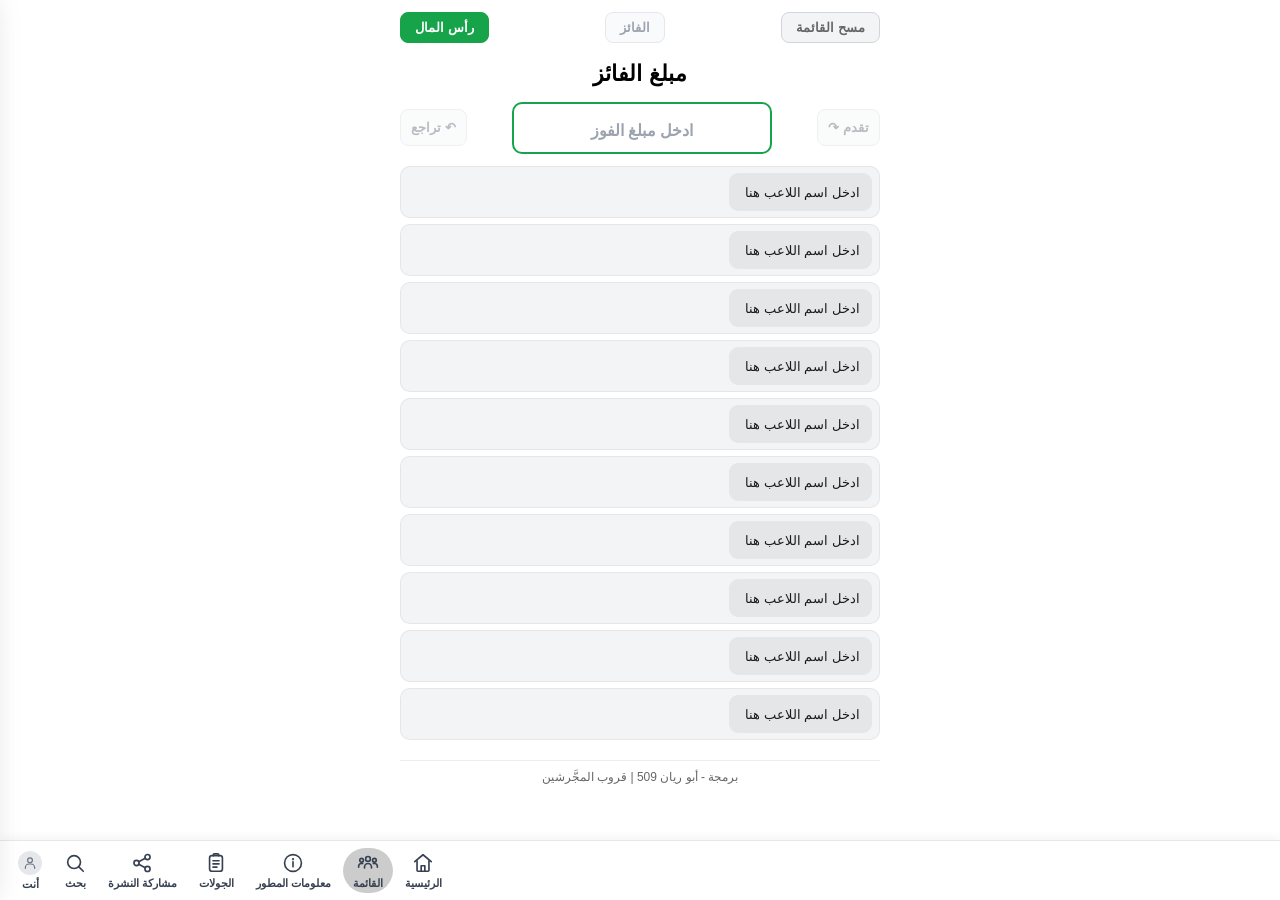
<file: index.html>
﻿<!DOCTYPE html>
<html lang="ar" dir="rtl">
<head>
  <meta charset="UTF-8" />
  <meta name="viewport" content="width=device-width, initial-scale=1.0, maximum-scale=1.0, user-scalable=no, viewport-fit=cover" />
  <meta name="apple-mobile-web-app-capable" content="yes" />
  <meta name="apple-mobile-web-app-status-bar-style" content="default" />
  <meta name="apple-mobile-web-app-title" content="المداقش" />
  <meta name="theme-color" content="#ffffff" />
  <link rel="manifest" href="manifest.json" />
  <link rel="apple-touch-icon" href="icon-192.png" />
  <!-- معاينة الرابط في واتساب ووسائل التواصل (Open Graph) — نص التطبيق العام
       (روابط البث لها live.html وروابط الملفات لها profile.html بنصوصها الخاصة) -->
  <meta name="description" content="المداقش — نشرة الحكم لتحديات المداقش: جولات، بث حي ودردشة مع أصحابك" />
  <meta property="og:type" content="website" />
  <meta property="og:title" content="المداقش — نشرة الحكم لتحديات المداقش 🎴" />
  <meta property="og:description" content="ابدأ نشرة، وزّع رأس المال، تابع الجولات، وشارك البث مع أصحابك مجاناً" />
  <meta property="og:image" content="https://rayanxx509.github.io/509/logo-og.jpg" />
  <meta property="og:site_name" content="المداقش" />
  <meta name="twitter:card" content="summary" />
  <link rel="stylesheet" href="styles.css?v=52" />
  <title>المداقش — نشرة الحكم</title>
</head>
<body>

  <!-- الشاشة الرئيسية: القائمة -->
  <main id="listScreen" class="screen">
    <div class="container">

      <div class="top-bar">
        <button id="resetBtn" class="top-btn reset-btn" type="button" aria-label="مسح القائمة">
          مسح القائمة
        </button>
        <button id="showWinnerBtn" class="top-btn winner-btn" type="button" aria-label="عرض شاشة الفائز" disabled>
          الفائز
        </button>
        <button id="capitalBtn" class="top-btn capital-btn" type="button" aria-label="رأس المال">
          رأس المال
        </button>
      </div>

      <h1 class="title">مبلغ الفائز</h1>

      <div class="winner-amount-row">
        <button id="globalRedoBtn" class="global-history-btn" type="button" aria-label="تقدم" disabled>
          تقدم ↷
        </button>
        <input id="winnerAmountInput" class="winner-amount-input"
               type="tel" inputmode="numeric" pattern="[0-9]*" maxlength="7"
               enterkeyhint="done" autocomplete="off"
               placeholder="ادخل مبلغ الفوز" />
        <button id="globalUndoBtn" class="global-history-btn" type="button" aria-label="تراجع" disabled>
          ↶ تراجع
        </button>
      </div>

      <ul id="playersList" class="players-list" aria-label="قائمة اللاعبين"></ul>

      <footer class="footer">برمجة - أبو ريان 509 | قروب المجَّرشين</footer>
    </div>
  </main>

  <!-- الواجهة الرئيسية: ابدأ نشرة / نشرتك المخزنة / نشرة صاحبك -->
  <section id="homeScreen" class="screen hidden" aria-hidden="true">
    <div class="home-card">
      <img src="logo-home.png?v=48" class="home-logo" alt="نشرة المداقش" />
      <p class="home-sub">ابدأ نشرة جديدة، تابع نشرتك، او ارجع لنشرة صاحبك</p>
      <button id="homeNewBtn" class="home-btn home-btn-green" type="button">ابدأ نشرة مداقش جديدة</button>
      <button id="homeContinueBtn" class="home-btn home-btn-gray" type="button">ادخل إلى نشرتك المُخزنة حالياً</button>
      <button id="homeFriendBtn" class="home-btn home-btn-gray hidden" type="button">الرجوع إلى نشرة صاحبك</button>
    </div>
  </section>

  <!-- صفحة البحث عن الأشخاص -->
  <section id="searchScreen" class="screen hidden" aria-hidden="true">
    <div class="page-card">
      <div class="search-bar-row">
        <input id="searchInput" class="search-input" type="text" maxlength="30" dir="auto"
               placeholder="ابحث عن اسم شخص او يوزره..." autocomplete="off" />
        <button id="searchGoBtn" class="search-go" type="button" aria-label="بحث">
          <svg viewBox="0 0 24 24" width="20" height="20" fill="none" stroke="currentColor" stroke-width="2.2" stroke-linecap="round" stroke-linejoin="round"><circle cx="11" cy="11" r="7"/><line x1="21" y1="21" x2="16.2" y2="16.2"/></svg>
        </button>
      </div>
      <p id="searchHint" class="search-hint hidden">بحثك لم يُطابق شيئاً موجوداً</p>
      <p id="searchTitle" class="search-title">اقتراح لحسابات الاشخاص الموجودين :</p>
      <div id="searchResults" class="search-results"></div>
    </div>
  </section>

  <!-- شاشة الفائز: فيديو ملء الشاشة + الاسم والمبلغ فوقه -->
  <section id="winnerScreen" class="winner-screen hidden" aria-hidden="true">
    <video id="winnerVideo" class="winner-video"
           src="winner-bg.mp4" muted loop playsinline preload="auto"></video>
    <div class="winner-overlay">
      <p id="winnerName" class="winner-line-2">—</p>
      <p id="winnerAmountDisplay" class="winner-line-3">$0k</p>
    </div>
    <button id="backBtn" class="back-btn winner-back" type="button">
      &lt; رجوع للقائمة
    </button>
  </section>

  <!-- صفحة معلومات المطور -->
  <section id="devScreen" class="screen hidden" aria-hidden="true">
    <div class="page-card">
      <h2 class="page-title">نبذه عن البرنامج :</h2>
      <p class="page-text">
        تم تخصيص هذا البرنامج لِلُعبة المداقش عن طريق أوراق البلوت على أرض الواقع،
        ويمكنك ان تستخدمها في ألعاب اخرى متنوعه حسب تناسبها وتكيفها مع تحدياتك
        وألعابك المختلفه
      </p>
      <p class="page-text page-credit">برمجة وتطوير أبو ريان 509 | قروب المجرَّشين 2026</p>
      <p class="page-text">إيميل : <span class="page-email">rayanswahel@gmail.com</span></p>

      <h3 class="page-stats-title">الإحصائيات:</h3>
      <p class="page-stat">
        عدد الحُكَام الذين يستخدمون التطبيق الآن بشكل عام مع اصدقائهم بنشرات مُختلفه :
        <span class="stat-live"><span class="online-dot"></span> مُباشر <span id="statJudges">—</span></span>
      </p>
      <p class="page-stat">
        عدد المتواجدين بالتطبيق بشكل عام :
        <span class="stat-live"><span class="online-dot"></span> مُباشر <span id="statOnline">—</span></span>
      </p>
      <p class="page-stat">
        عدد زوار التطبيق بشكل عام لهذا الشهر :
        <span class="stat-month"><span id="statMonthly">—</span> زائر شهرياً</span>
      </p>
      <p class="page-stat">
        عدد الذين استخدموا التطبيق لهذا العام ( <span id="statYearLabel">—</span> ) هم :
        <span class="stat-year"><span id="statYearly">—</span> مُستخدم</span>
      </p>

      <button id="devBackBtn" class="back-btn" type="button">
        &lt; رجوع للقائمة
      </button>
    </div>
  </section>

  <!-- صفحة سجل الجولات -->
  <section id="roundsScreen" class="screen hidden" aria-hidden="true">
    <div class="page-card">
      <h2 class="page-title">سجل جولات اللاعبين :</h2>
      <p class="page-text">
        هذا سجل عدد جولات اللاعبين والمبالغ التي دخلوا بها في كل جوله
        من بداية رأس المال الذي تم وضعه مُسبقاً.
      </p>
      <p class="page-note-title">ملاحظة للحَكَم :</p>
      <p class="page-text page-note">
        اذا كنت انت الحكم وأدخلت للاعب رصيد غير دقيق عن طريق الخطأ ؟
        قم بالضغط على التراجع فوراً لكي لايتم احتسابها جولة، ولاتقم بإنقاصه
        يدوياً وحسابياً، ثم بعد التراجع ادخل الرصيد للاعب وسوف يتم احتسابها
        جولة صحيحه، او قم بالضغط على زر التقدم لكي يتم احتسابها على نفس
        حالتها الصحيحه ولن يتم تسجيلها على انها جوله جديده.
      </p>
      <div id="roundsTable" class="rounds-table"></div>
      <button id="roundsBackBtn" class="back-btn" type="button">
        &lt; رجوع للقائمة
      </button>
    </div>
  </section>

  <!-- الشريط السفلي الثابت (أزرار متوسطة + تمرير أفقي عند الامتلاء) -->
  <nav id="bottomBar" class="bottom-bar" aria-label="شريط الأدوات">
    <span id="barIndicator" class="bar-indicator" aria-hidden="true"></span>
    <button id="mainHomeBtn" class="bar-item" type="button">
      <span class="bar-icon"><svg viewBox="0 0 24 24" width="22" height="22" fill="none" stroke="currentColor" stroke-width="1.8" stroke-linecap="round" stroke-linejoin="round"><path d="M3 10.5 12 3l9 7.5"/><path d="M5.5 9.5V20a1 1 0 0 0 1 1h11a1 1 0 0 0 1-1V9.5"/><path d="M10 21v-6h4v6"/></svg></span>
      <span class="bar-label">الرئيسية</span>
    </button>
    <button id="homeBtn" class="bar-item" type="button">
      <span class="bar-icon"><svg viewBox="0 0 24 24" width="22" height="22" fill="none" stroke="currentColor" stroke-width="1.8" stroke-linecap="round" stroke-linejoin="round"><circle cx="12" cy="7.5" r="2.6"/><path d="M8.2 17.5v-1.2a3.8 3.8 0 0 1 7.6 0v1.2"/><circle cx="5" cy="9" r="2"/><path d="M1.8 16.5v-.9a3.2 3.2 0 0 1 4.4-3"/><circle cx="19" cy="9" r="2"/><path d="M22.2 16.5v-.9a3.2 3.2 0 0 0-4.4-3"/></svg></span>
      <span class="bar-label">القائمة</span>
    </button>
    <button id="devInfoBtn" class="bar-item" type="button">
      <span class="bar-icon"><svg viewBox="0 0 24 24" width="22" height="22" fill="none" stroke="currentColor" stroke-width="1.8" stroke-linecap="round" stroke-linejoin="round"><circle cx="12" cy="12" r="9.2"/><line x1="12" y1="10.8" x2="12" y2="16.2"/><circle cx="12" cy="7.8" r="0.4" fill="currentColor"/></svg></span>
      <span class="bar-label">معلومات المطور</span>
    </button>
    <button id="roundsBtn" class="bar-item" type="button">
      <span class="bar-icon"><svg viewBox="0 0 24 24" width="22" height="22" fill="none" stroke="currentColor" stroke-width="1.8" stroke-linecap="round" stroke-linejoin="round"><rect x="5" y="4" width="14" height="17" rx="2.5"/><path d="M9 4.2V3.2a1.2 1.2 0 0 1 1.2-1.2h3.6A1.2 1.2 0 0 1 15 3.2v1"/><line x1="8.7" y1="9.5" x2="15.3" y2="9.5"/><line x1="8.7" y1="13" x2="15.3" y2="13"/><line x1="8.7" y1="16.5" x2="13" y2="16.5"/></svg></span>
      <span class="bar-label">الجولات</span>
    </button>
    <button id="shareBtn" class="bar-item" type="button">
      <span class="bar-icon"><svg viewBox="0 0 24 24" width="22" height="22" fill="none" stroke="currentColor" stroke-width="1.8" stroke-linecap="round" stroke-linejoin="round"><circle cx="18" cy="5.5" r="2.8"/><circle cx="6" cy="12" r="2.8"/><circle cx="18" cy="18.5" r="2.8"/><line x1="8.5" y1="10.6" x2="15.5" y2="6.9"/><line x1="8.5" y1="13.4" x2="15.5" y2="17.1"/></svg></span>
      <span id="shareBtnLabel" class="bar-label">مشاركة النشرة</span>
      <span id="shareViewersCount" class="bar-sub hidden">👁 0</span>
    </button>
    <button id="searchBtn" class="bar-item" type="button">
      <span class="bar-icon"><svg viewBox="0 0 24 24" width="22" height="22" fill="none" stroke="currentColor" stroke-width="1.8" stroke-linecap="round" stroke-linejoin="round"><circle cx="11" cy="11" r="7"/><line x1="21" y1="21" x2="16.2" y2="16.2"/></svg></span>
      <span class="bar-label">بحث</span>
    </button>
    <button id="meBtn" class="bar-item" type="button">
      <span id="meWarnBadge" class="bar-warn hidden" aria-hidden="true"><svg viewBox="0 0 24 24" width="15" height="15"><path fill="#DC2626" d="M12 2 23 21H1z"/><rect x="11" y="9" width="2" height="6" rx="1" fill="#fff"/><circle cx="12" cy="18" r="1.2" fill="#fff"/></svg></span>
      <span class="bar-icon"><span id="meBarAvatar" class="bar-avatar"><svg viewBox="0 0 24 24" width="16" height="16" fill="none" stroke="currentColor" stroke-width="1.8" stroke-linecap="round" stroke-linejoin="round"><circle cx="12" cy="8" r="3.6"/><path d="M5 20v-1a5.5 5.5 0 0 1 5.5-5.5h3A5.5 5.5 0 0 1 19 19v1"/></svg></span></span>
      <span class="bar-label">أنت</span>
    </button>
    <button id="ownerBtn" class="bar-item hidden" type="button">
      <span id="ownerBadge" class="bar-badge hidden" aria-hidden="true">0</span>
      <span class="bar-icon"><svg viewBox="0 0 24 24" width="22" height="22" fill="none" stroke="currentColor" stroke-width="1.8" stroke-linecap="round" stroke-linejoin="round"><path d="M3 18h18"/><path d="M4 16 3 7l5 3 4-6 4 6 5-3-1 9z"/></svg></span>
      <span class="bar-label">لوحة المالك</span>
    </button>
  </nav>

  <!-- لوحة المالك (تظهر للمالك فقط) -->
  <section id="ownerScreen" class="screen hidden" aria-hidden="true">
    <div class="page-card">
      <h2 class="page-title">👑 لوحة المالك :</h2>

      <p class="owner-sec-title" style="border-top:none;padding-top:0;">حالتي في قوائم المشاهدين :</p>
      <div class="acc-actions">
        <button id="ownerVisBtn" class="btn-primary" type="button">🙈 مخفي — اضغط للظهور</button>
      </div>

      <p class="owner-sec-title">عضو خاص :</p>
      <p class="acc-hint">أدخل إيميل العضو المسجَّل واليوزر المحجوز الذي تريد إهداءه له.</p>
      <input id="vipEmail" class="edit-input acc-input" type="email" dir="ltr" placeholder="إيميل العضو" />
      <input id="vipUser" class="edit-input acc-input" type="text" dir="ltr" autocapitalize="off" spellcheck="false" placeholder="اليوزر المُهدى ( مثال : aa او 101 )" />
      <p id="vipError" class="edit-hint hidden">—</p>
      <div class="acc-actions">
        <button id="vipOkBtn" class="btn-primary" type="button">موافق</button>
      </div>

      <p class="owner-sec-title">البلاغات :</p>
      <div id="reportsList" class="owner-list"><div class="mod-empty">جارِ التحميل...</div></div>

      <p class="owner-sec-title">التحذيرات :</p>
      <div id="warnRepliesList" class="owner-list"><div class="mod-empty">جارِ التحميل...</div></div>

      <p class="owner-sec-title">النشرات الحيَّة :</p>
      <div id="liveList" class="owner-list"><div class="mod-empty">جارِ التحميل...</div></div>

      <button id="ownerBackBtn" class="back-btn" type="button">
        &lt; رجوع للقائمة
      </button>
    </div>
  </section>

  <!-- صفحة الملف الشخصي (لي أو لغيري) — أسلوب تيك توك -->
  <section id="profileScreen" class="screen hidden" aria-hidden="true">
    <div class="page-card profile-card">
      <button id="profileMenuBtn" class="profile-menu-btn hidden" type="button" aria-label="الإعدادات">
        <svg viewBox="0 0 24 24" width="23" height="23" fill="none" stroke="currentColor" stroke-width="2.1" stroke-linecap="round"><line x1="4" y1="7" x2="20" y2="7"/><line x1="4" y1="12" x2="20" y2="12"/><line x1="4" y1="17" x2="20" y2="17"/></svg>
      </button>
      <div class="profile-head">
        <button id="profileAvatarBtn" class="profile-avatar" type="button" aria-label="الصورة الشخصية">
          <img id="profileAvatarImg" class="profile-avatar-img hidden" alt="" />
          <span id="profileAvatarPh" class="profile-avatar-ph"><svg viewBox="0 0 24 24" width="46" height="46" fill="none" stroke="currentColor" stroke-width="1.6" stroke-linecap="round" stroke-linejoin="round"><circle cx="12" cy="8" r="3.6"/><path d="M5 20v-1a5.5 5.5 0 0 1 5.5-5.5h3A5.5 5.5 0 0 1 19 19v1"/></svg></span>
          <span id="profileAvatarCam" class="profile-avatar-cam hidden"><svg viewBox="0 0 24 24" width="14" height="14" fill="none" stroke="currentColor" stroke-width="2" stroke-linecap="round" stroke-linejoin="round"><path d="M23 19a2 2 0 0 1-2 2H3a2 2 0 0 1-2-2V8a2 2 0 0 1 2-2h4l2-3h6l2 3h4a2 2 0 0 1 2 2z"/><circle cx="12" cy="13" r="4"/></svg></span>
        </button>
        <div class="profile-id">
          <div class="profile-name-row">
            <span id="profileName" class="profile-name">—</span>
            <button id="editNameBtn" class="pencil-btn hidden" type="button" aria-label="تعديل الاسم">
              <svg viewBox="0 0 24 24" width="16" height="16" fill="none" stroke="currentColor" stroke-width="2" stroke-linecap="round" stroke-linejoin="round"><path d="M17 3a2.8 2.8 0 1 1 4 4L7.5 20.5 2 22l1.5-5.5z"/></svg>
            </button>
          </div>
          <div class="profile-user-row">
            <span id="profileUser" class="profile-user">لا يوجد يوزر بعد</span>
            <button id="editUserBtn" class="pencil-btn hidden" type="button" aria-label="تعديل اليوزر">
              <svg viewBox="0 0 24 24" width="16" height="16" fill="none" stroke="currentColor" stroke-width="2" stroke-linecap="round" stroke-linejoin="round"><path d="M17 3a2.8 2.8 0 1 1 4 4L7.5 20.5 2 22l1.5-5.5z"/></svg>
            </button>
          </div>
        </div>
      </div>

      <button id="warnNoticeBtn" class="warn-notice hidden" type="button">
        <svg viewBox="0 0 24 24" width="18" height="18" aria-hidden="true"><path fill="#DC2626" d="M12 2 23 21H1z"/><rect x="11" y="9" width="2" height="6" rx="1" fill="#fff"/><circle cx="12" cy="18" r="1.2" fill="#fff"/></svg>
        <span id="warnNoticeText">لديك تحذير من الإدارة - اضغط هنا للمشاهدة</span>
      </button>

      <p class="profile-bio-label">النبذة :</p>
      <textarea id="profileBioEdit" class="profile-bio-edit hidden" maxlength="1000"
                placeholder="اكتب نبذة عنك..." dir="auto"></textarea>
      <div id="profileBioCount" class="profile-bio-count hidden">0/1000</div>
      <p id="profileBioView" class="profile-bio-view">—</p>

      <p id="suspendedNotice" class="suspended-notice hidden">
        ⛔ هذا الملف موقوف مؤقتاً من الإدارة
      </p>

      <button id="reportBtn" class="report-btn hidden" type="button">
        🚩 إبلاغ عن المُستخدم
      </button>

      <div class="profile-actions">
        <button id="adminMenuBtn" class="admin-menu-btn hidden" type="button">👑 الإجراءات</button>
        <button id="profileShareBtn" class="profile-share-btn" type="button">
          <svg viewBox="0 0 24 24" width="18" height="18" fill="none" stroke="currentColor" stroke-width="2" stroke-linecap="round" stroke-linejoin="round"><path d="M20 12.5v5a2 2 0 0 1-2 2H6a2 2 0 0 1-2-2v-5"/><path d="M12 15V4"/><path d="M7.5 8 12 3.5 16.5 8"/></svg>
          <span>مشاركة الصفحة</span>
        </button>
      </div>

      <button id="profileBackBtn" class="back-btn" type="button">
        &lt; رجوع للقائمة
      </button>
    </div>
  </section>

  <!-- درج الإعدادات الجانبي (ملفي الشخصي — أسلوب تيك توك) -->
  <div id="drawerBackdrop" class="drawer-backdrop hidden"></div>
  <aside id="settingsDrawer" class="settings-drawer" aria-hidden="true">
    <p class="drawer-title">الإعدادات</p>

    <p class="drawer-sec">حماية الحساب</p>
    <div class="drawer-card">
      <div id="accountSection" class="account-section hidden">
        <div id="accSignedOut" class="hidden">
          <p class="acc-hint">
            سجّل بإيميل وكلمة مرور ليتبعك ملفك الشخصي على أي جهاز ولا يضيع
            حتى لو غيّرت هاتفك أو مسحت بيانات متصفحك.
          </p>
          <input id="accEmail" class="edit-input acc-input" type="email" dir="ltr"
                 placeholder="example@email.com" autocomplete="email" />
          <input id="accPass" class="edit-input acc-input" type="password" dir="ltr"
                 placeholder="كلمة المرور ( 6 أحرف فأكثر )" autocomplete="current-password" />
          <p id="accError" class="edit-hint hidden">—</p>
          <div class="acc-actions">
            <button id="accSignupBtn" class="btn-primary" type="button">إنشاء حساب</button>
            <button id="accLoginBtn" class="btn-secondary" type="button">تسجيل دخول</button>
          </div>
          <button id="accForgotBtn" class="acc-forgot" type="button">نسيت كلمة المرور؟</button>
        </div>

        <div id="accSignedIn" class="hidden">
          <p class="acc-status">✅ ملفك محمي ومسجّل بـ : <span id="accEmailShow" class="acc-email">—</span></p>
          <div class="acc-actions">
            <button id="accLogoutBtn" class="btn-secondary" type="button">تسجيل خروج</button>
            <button id="accForgotBtn2" class="acc-forgot" type="button">تغيير كلمة المرور</button>
          </div>
        </div>
      </div>
    </div>

    <p class="drawer-sec">عام</p>
    <div class="drawer-card">
      <button id="drawerShareBtn" class="drawer-row" type="button">
        <svg viewBox="0 0 24 24" width="20" height="20" fill="none" stroke="currentColor" stroke-width="2" stroke-linecap="round" stroke-linejoin="round"><path d="M20 12.5v5a2 2 0 0 1-2 2H6a2 2 0 0 1-2-2v-5"/><path d="M12 15V4"/><path d="M7.5 8 12 3.5 16.5 8"/></svg>
        <span>مشاركة صفحتي</span>
        <span class="drawer-chev"><svg viewBox="0 0 24 24" width="17" height="17" fill="none" stroke="currentColor" stroke-width="2.2" stroke-linecap="round" stroke-linejoin="round"><polyline points="14 6 8 12 14 18"/></svg></span>
      </button>
      <button id="drawerDevBtn" class="drawer-row" type="button">
        <svg viewBox="0 0 24 24" width="20" height="20" fill="none" stroke="currentColor" stroke-width="2" stroke-linecap="round" stroke-linejoin="round"><circle cx="12" cy="12" r="9.2"/><line x1="12" y1="10.8" x2="12" y2="16.2"/><circle cx="12" cy="7.8" r="0.4" fill="currentColor"/></svg>
        <span>معلومات المطور</span>
        <span class="drawer-chev"><svg viewBox="0 0 24 24" width="17" height="17" fill="none" stroke="currentColor" stroke-width="2.2" stroke-linecap="round" stroke-linejoin="round"><polyline points="14 6 8 12 14 18"/></svg></span>
      </button>
    </div>

    <p class="drawer-sec">قادم</p>
    <div class="drawer-card">
      <div class="drawer-row drawer-soon"><span>🧩 مساحة لإعدادات وميزات قادمة…</span></div>
    </div>

    <p class="drawer-version">المداقش — <span id="drawerVer">v45</span></p>
  </aside>

  <input id="avatarFile" type="file" accept="image/*" class="hidden" />

  <!-- نافذة سفلية: بطاقة مستخدم من الدردشة -->
  <div id="sheetBackdrop" class="sheet-backdrop hidden"></div>
  <div id="userSheet" class="user-sheet hidden">
    <div id="sheetHandle" class="sheet-handle"><span class="sheet-grip"></span></div>
    <button id="sheetCloseBtn" class="sheet-close" type="button" aria-label="إغلاق">✕</button>
    <div class="sheet-body">
      <span id="sheetAvatar" class="sheet-avatar"><svg viewBox="0 0 24 24" width="34" height="34" fill="none" stroke="currentColor" stroke-width="1.6" stroke-linecap="round" stroke-linejoin="round"><circle cx="12" cy="8" r="3.6"/><path d="M5 20v-1a5.5 5.5 0 0 1 5.5-5.5h3A5.5 5.5 0 0 1 19 19v1"/></svg></span>
      <div class="sheet-id">
        <button id="sheetName" class="sheet-name" type="button">—</button>
        <span id="sheetUser" class="sheet-user"></span>
      </div>
    </div>
    <div class="sheet-actions">
      <button id="sheetReplyBtn" class="sheet-reply" type="button">↩ الرد عليه</button>
      <button id="sheetReportBtn" class="sheet-report" type="button">🚩 إبلاغ</button>
    </div>
  </div>

  <!-- عارض الصورة (ضغط الأفتار في الملف الشخصي) -->
  <div id="imgViewer" class="img-viewer hidden">
    <img id="imgViewerImg" alt="" />
  </div>

  <!-- نافذة تعديل الاسم -->
  <div id="nameOverlay" class="overlay hidden" aria-hidden="true">
    <div class="confirm-box" role="dialog" aria-modal="true">
      <button class="edit-x" id="nameX" type="button" aria-label="إغلاق">✕</button>
      <h2 class="confirm-title">تعديل الاسم</h2>
      <input id="nameEditInput" class="edit-input" type="text" maxlength="20" dir="auto" />
      <p id="nameCooldown" class="edit-cooldown hidden">—</p>
      <div class="confirm-actions">
        <button id="nameOkBtn" class="btn-primary" type="button">موافق</button>
      </div>
    </div>
  </div>

  <!-- نافذة تعديل اليوزر -->
  <div id="userOverlay" class="overlay hidden" aria-hidden="true">
    <div class="confirm-box" role="dialog" aria-modal="true">
      <button class="edit-x" id="userX" type="button" aria-label="إغلاق">✕</button>
      <h2 class="confirm-title">اليوزر نيم</h2>
      <div class="user-field">
        <input id="userEditInput" class="edit-input user-input" type="text" maxlength="15"
               autocapitalize="off" autocomplete="off" spellcheck="false" placeholder="username" />
        <span id="userCheckIcon" class="user-check hidden"></span>
      </div>
      <p id="userHint" class="edit-hint hidden">—</p>
      <p id="userCooldown" class="edit-cooldown hidden">—</p>
      <div class="confirm-actions">
        <button id="userOkBtn" class="btn-primary" type="button" disabled>موافق</button>
      </div>
    </div>
  </div>

  <!-- الدردشة الحية (أثناء المشاركة فقط) — أسلوب تيك توك -->
  <div id="chatRoot" class="chat-root hidden" aria-live="polite">
    <div id="chatFeed" class="chat-feed"></div>
    <div id="chatNotices" class="chat-notices">
      <button id="mentionPill" class="mention-pill collapsed" type="button">@تم ذكرك</button>
      <span id="joinPill" class="join-pill collapsed"></span>
    </div>
    <div class="chat-input-row">
      <button id="chatHideBtn" class="chat-icon-btn" type="button" aria-label="إخفاء الدردشة" title="إخفاء الدردشة">
        <svg viewBox="0 0 24 24" width="22" height="22" fill="none" stroke="currentColor" stroke-width="2" stroke-linecap="round" stroke-linejoin="round"><path d="M21 15a2 2 0 0 1-2 2H7l-4 4V5a2 2 0 0 1 2-2h14a2 2 0 0 1 2 2z"/><line x1="4" y1="4" x2="20" y2="20"/></svg>
      </button>
      <input id="chatInput" class="chat-input" type="text" maxlength="100" dir="auto"
             placeholder="اكتب..." enterkeyhint="send" autocomplete="off" />
      <button id="chatSendBtn" class="chat-icon-btn" type="button" aria-label="إرسال" title="إرسال">
        <svg viewBox="0 0 24 24" width="22" height="22" fill="none" stroke="currentColor" stroke-width="2" stroke-linecap="round" stroke-linejoin="round"><line x1="22" y1="2" x2="11" y2="13"/><polygon points="22 2 15 22 11 13 2 9 22 2"/></svg>
      </button>
      <button id="viewersBtn" class="chat-icon-btn viewers-pill" type="button" aria-label="المشاهدون الآن" title="المشاهدون الآن">
        <svg viewBox="0 0 24 24" width="20" height="20" fill="none" stroke="currentColor" stroke-width="2" stroke-linecap="round" stroke-linejoin="round"><path d="M1 12s4-7.5 11-7.5S23 12 23 12s-4 7.5-11 7.5S1 12 1 12z"/><circle cx="12" cy="12" r="3"/></svg>
        <span id="viewersCount" class="viewers-count">0</span>
      </button>
    </div>
  </div>

  <!-- زر إظهار الدردشة (عند إخفائها) -->
  <button id="chatShowBtn" class="chat-show-btn hidden" type="button">
    <svg viewBox="0 0 24 24" width="18" height="18" fill="none" stroke="currentColor" stroke-width="2" stroke-linecap="round" stroke-linejoin="round"><path d="M21 15a2 2 0 0 1-2 2H7l-4 4V5a2 2 0 0 1 2-2h14a2 2 0 0 1 2 2z"/></svg>
    <span>إظهار الدردشة</span>
  </button>

  <!-- قائمة المشاهدين الآن (للجميع) -->
  <div id="viewersOverlay" class="overlay hidden" aria-hidden="true">
    <div class="confirm-box" role="dialog" aria-modal="true">
      <h2 class="confirm-title">المشاهدون الآن 👁 <span id="viewersOverlayCount" class="viewers-badge">0</span></h2>
      <div id="viewersList" class="mod-list"></div>
      <div class="confirm-actions">
        <button id="viewersCloseBtn" class="btn-secondary" type="button">إغلاق</button>
      </div>
    </div>
  </div>

  <!-- صفحة انتهاء المشاركة (للمشاهدين فقط) -->
  <section id="endedScreen" class="ended-screen hidden" aria-hidden="true">
    <div class="ended-box">
      <p class="ended-text">
        نأسف : الحكم أنهى المُشاركة،<br />
        يمكنك الآن إقفال الصفحة وانتظار مُشاركة جديدة في وقت لاحق.
      </p>
      <button id="endedHomeBtn" class="ended-home-btn" type="button">
        &gt;&gt; الذهاب للقائمة الرئيسية &lt;&lt;
      </button>
    </div>
  </section>

  <!-- نافذة إجراءات المالك (على ملفات الآخرين) — عرضان: الإجراءات / مراسلة العضو -->
  <div id="adminOverlay" class="overlay hidden" aria-hidden="true">
    <div class="confirm-box" role="dialog" aria-modal="true">

      <div id="adminActionsView">
        <h2 class="confirm-title">👑 أدوات المالك</h2>
        <p id="adminReports" class="admin-reports">عدد البلاغات : 0</p>
        <div class="confirm-actions">
          <button id="adminSuspendBtn" class="btn-primary" type="button">⏸ إيقاف مؤقت</button>
          <button id="adminClearRepBtn" class="btn-primary" type="button">🧹 مسح البلاغات</button>
          <button id="adminEmailBtn" class="btn-primary" type="button">📧 مُراسلة الشخص على الايميل</button>
          <button id="adminWarnBtn" class="btn-primary" type="button">⚠️ تحذير الشخص</button>
          <button id="adminDeleteBtn" class="btn-danger" type="button">🗑 حذف الملف نهائياً</button>
          <button id="adminCloseBtn" class="btn-back" type="button">رجوع</button>
        </div>
      </div>

      <div id="adminMsgView" class="hidden">
        <h2 class="confirm-title">📧 مُراسلة العضو</h2>
        <div class="msg-member">
          <span id="msgAvatar" class="sheet-avatar"><svg viewBox="0 0 24 24" width="30" height="30" fill="none" stroke="currentColor" stroke-width="1.6" stroke-linecap="round" stroke-linejoin="round"><circle cx="12" cy="8" r="3.6"/><path d="M5 20v-1a5.5 5.5 0 0 1 5.5-5.5h3A5.5 5.5 0 0 1 19 19v1"/></svg></span>
          <div class="msg-member-id">
            <span id="msgName" class="msg-member-name">—</span>
            <span id="msgUser" class="msg-member-user">—</span>
          </div>
        </div>
        <p class="msg-label">إيميل صاحب هذا الملف الشخصي :</p>
        <p id="msgEmail" class="msg-email">—</p>
        <p class="msg-label">اكتب له رساله :</p>
        <textarea id="msgText" class="msg-text" maxlength="1000" dir="auto" placeholder="رسالتك..."></textarea>
        <div id="msgCount" class="msg-count">0/1000</div>
        <div class="msg-actions">
          <button id="msgSendBtn" class="msg-send" type="button">إرسال</button>
          <button id="msgBackBtn" class="msg-back" type="button">رجوع للخلف</button>
        </div>
      </div>

      <div id="adminWarnView" class="hidden">
        <h2 class="confirm-title">⚠️ تحذير الشخص</h2>
        <p class="msg-label">اكتب تحذيرك بالحقل التالي :</p>
        <textarea id="warnAdminText" class="msg-text" maxlength="1000" dir="auto" placeholder="نص التحذير..."></textarea>
        <div id="warnAdminCount" class="msg-count">0/1000</div>
        <div class="msg-actions">
          <button id="warnAdminSendBtn" class="msg-send" type="button">إرسال</button>
          <button id="warnAdminBackBtn" class="msg-back" type="button">رجوع للخلف</button>
        </div>
      </div>

    </div>
  </div>

  <!-- نافذة قراءة التحذير (لصاحبه: قراءة + رد للإدارة | للمالك: قراءة + إزالة) -->
  <div id="warnOverlay" class="overlay hidden" aria-hidden="true">
    <div class="confirm-box" role="dialog" aria-modal="true">
      <h2 class="confirm-title">⚠️ تحذير من الإدارة</h2>
      <p id="warnText" class="warn-text">—</p>
      <button id="warnCopyBtn" class="warn-copy" type="button">📋 نسخ نص التحذير</button>
      <div id="warnReplyWrap">
        <p class="msg-label">أرسل للإدارة وأخبرهم :</p>
        <textarea id="warnReplyText" class="msg-text" maxlength="1000" dir="auto"
                  placeholder="اكتب توضيحك او تصحيحك للإدارة هنا..."></textarea>
        <div id="warnReplyCount" class="msg-count">0/1000</div>
        <div class="msg-actions">
          <button id="warnReplySendBtn" class="msg-send" type="button">إرسال</button>
          <button id="warnCloseBtn" class="msg-back" type="button">رجوع</button>
        </div>
      </div>
      <div id="warnOwnerActions" class="confirm-actions hidden">
        <button id="warnOwnerRemoveBtn" class="btn-danger" type="button">🚫 إزالة التحذير من ملفه</button>
        <button id="warnOwnerCloseBtn" class="btn-back" type="button">رجوع</button>
      </div>
    </div>
  </div>

  <!-- نافذة رد المحذَّر (قسم التحذيرات في لوحة المالك) -->
  <div id="warnReplyOverlay" class="overlay hidden" aria-hidden="true">
    <div class="confirm-box" role="dialog" aria-modal="true">
      <h2 class="confirm-title">📨 رد على تحذير</h2>
      <p id="wrFrom" class="report-line report-reporter" style="text-align:center;">—</p>
      <p id="wrTime" class="report-line" style="text-align:center;">—</p>
      <p id="wrText" class="warn-text">—</p>
      <div class="confirm-actions">
        <button id="wrDelReplyBtn" class="btn-danger" type="button">🗑 إزالة الإشعار</button>
        <button id="wrDelWarnBtn" class="btn-danger" type="button">🚫 إزالة التحذير من ملفه</button>
        <button id="wrCloseBtn" class="btn-back" type="button">رجوع</button>
      </div>
    </div>
  </div>

  <!-- نافذة معلومات البلاغ (لوحة المالك → البلاغات) -->
  <div id="reportInfoOverlay" class="overlay hidden" aria-hidden="true">
    <div class="confirm-box" role="dialog" aria-modal="true">
      <h2 class="confirm-title">🚩 معلومات عن البلاغ</h2>
      <div id="reportInfoBody"></div>
      <div class="confirm-actions">
        <button id="reportInfoProfileBtn" class="btn-primary" type="button">فتح ملف المُبلَّغ عنه</button>
        <button id="reportInfoCloseBtn" class="btn-back" type="button">رجوع</button>
      </div>
    </div>
  </div>

  <!-- لوحة أرقام الرصيد — كيبورد التطبيق الخاص (تنبثق للحكم عند لمس رصيد لاعب) -->
  <div id="balancePad" class="balance-pad hidden" aria-hidden="true">
    <div class="pad-preview">
      <span id="padWho" class="pad-who">—</span>
      <span class="pad-result-wrap">
        <span id="padOp" class="pad-op"></span>
        <span id="padCalc" class="pad-calc dim">اكتب الرقم…</span>
      </span>
    </div>
    <div class="pad-grid">
      <button type="button" class="pad-key" data-k="1">1</button>
      <button type="button" class="pad-key" data-k="2">2</button>
      <button type="button" class="pad-key" data-k="3">3</button>
      <button type="button" class="pad-key pad-func" data-k="back" aria-label="مسح آخر رقم">⌫</button>
      <button type="button" class="pad-key" data-k="4">4</button>
      <button type="button" class="pad-key" data-k="5">5</button>
      <button type="button" class="pad-key" data-k="6">6</button>
      <button type="button" class="pad-key pad-plus" data-k="plus" aria-label="إضافة على الرصيد">+</button>
      <button type="button" class="pad-key" data-k="7">7</button>
      <button type="button" class="pad-key" data-k="8">8</button>
      <button type="button" class="pad-key" data-k="9">9</button>
      <button type="button" class="pad-key pad-minus" data-k="minus" aria-label="خصم من الرصيد">−</button>
      <button type="button" class="pad-key pad-zero" data-k="0">0</button>
      <button type="button" class="pad-key pad-done" data-k="done">تم ✓</button>
    </div>
  </div>

  <!-- مربع تأكيد المسح -->
  <div id="confirmOverlay" class="overlay hidden" aria-hidden="true">
    <div class="confirm-box" role="dialog" aria-modal="true" aria-labelledby="confirmTitle">
      <h2 id="confirmTitle" class="confirm-title">تأكيد المسح</h2>
      <p class="confirm-text">هل أنت متأكد أنك تريد مسح كل الأسماء والأرصدة؟</p>
      <div class="confirm-actions">
        <button id="confirmCancel" class="btn-secondary" type="button">إلغاء</button>
        <button id="confirmYes" class="btn-danger" type="button">نعم، امسح</button>
      </div>
    </div>
  </div>

  <script src="app.js?v=52"></script>
</body>
</html>
</file>
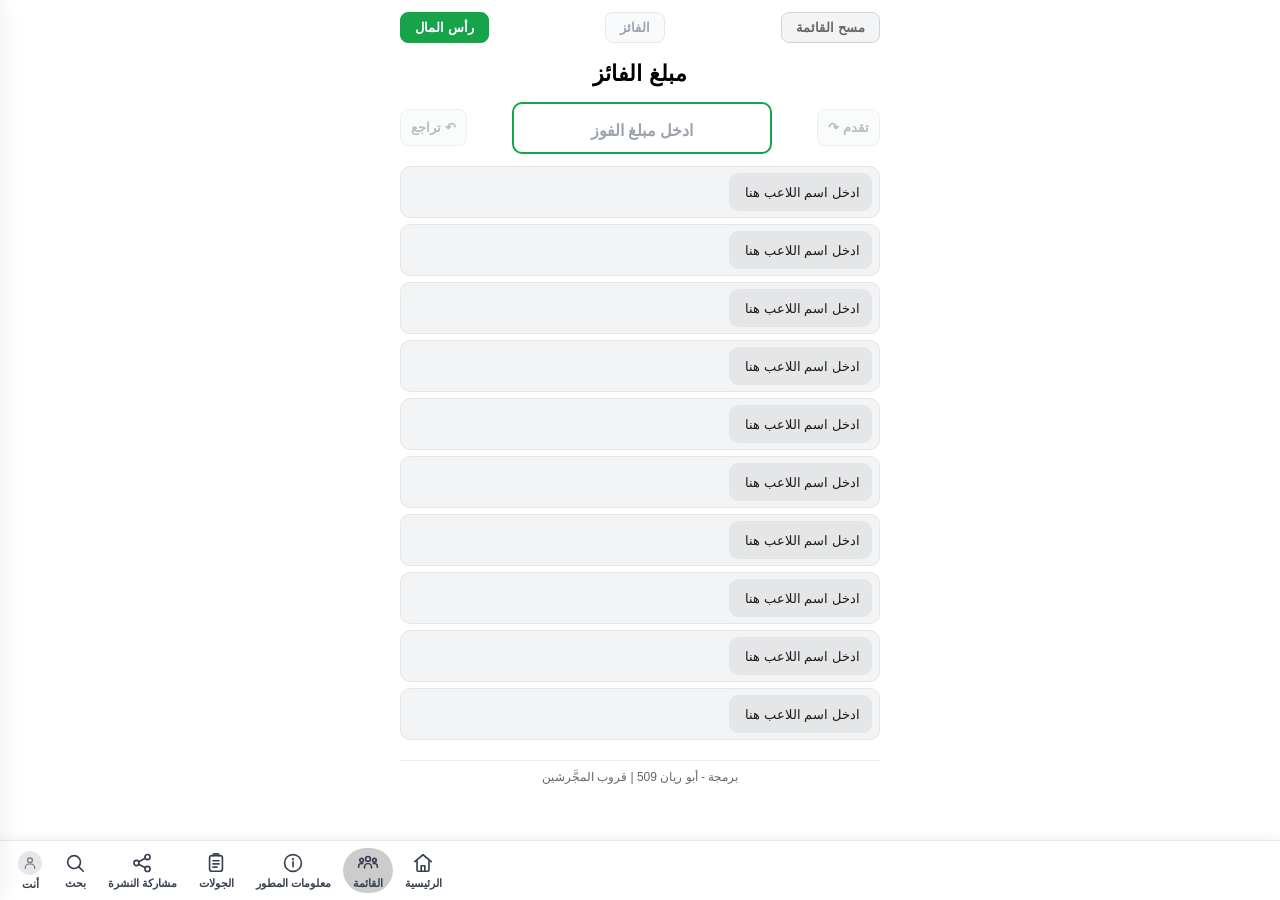
<file: live.html>
<!DOCTYPE html>
<html lang="ar" dir="rtl">
<head>
  <meta charset="UTF-8" />
  <meta name="viewport" content="width=device-width, initial-scale=1.0" />
  <title>بث مباشر — المداقش</title>
  <!-- صفحة وصول روابط البث: زاحف واتساب يقرأ نصوصها، والزائر يُحوَّل فوراً للتطبيق -->
  <meta name="description" content="بث حي + دردشة مباشرة — اضغط للدخول والمشاهدة الآن" />
  <meta property="og:type" content="website" />
  <meta property="og:title" content="شاهد الآن بث مُباشر لنشرة المداقش 🎴" />
  <meta property="og:description" content="بث حي + دردشة مباشرة — اضغط للدخول والمشاهدة الآن" />
  <meta property="og:image" content="https://rayanxx509.github.io/509/logo-og.jpg" />
  <meta property="og:site_name" content="المداقش" />
  <meta name="twitter:card" content="summary" />
  <script>location.replace('./' + location.search + location.hash);</script>
</head>
<body style="font-family:sans-serif;text-align:center;background:#fff;">
  <noscript><p style="margin-top:60px;font-size:18px;"><a href="./">اضغط هنا لدخول المداقش</a></p></noscript>
</body>
</html>
</file>
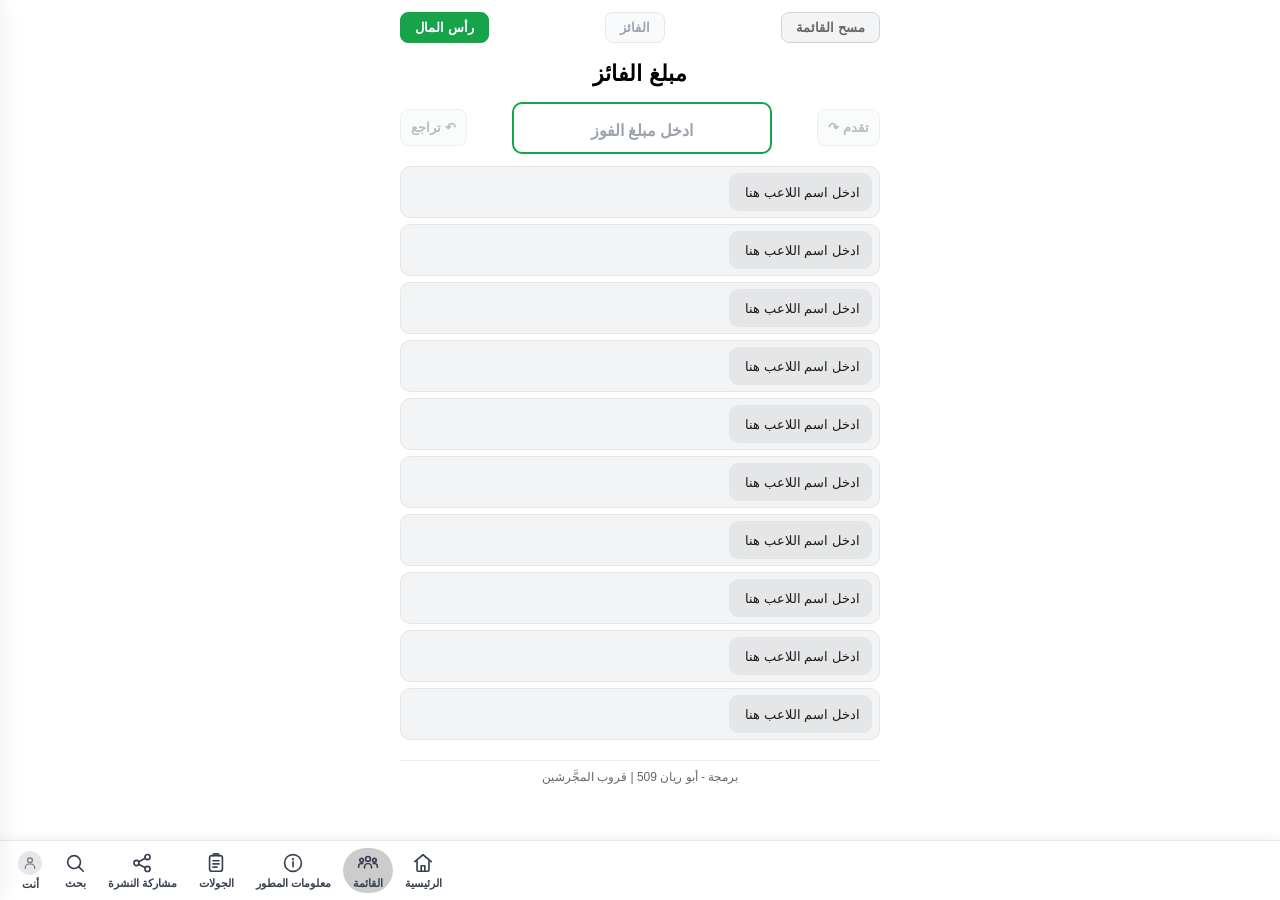
<file: profile.html>
<!DOCTYPE html>
<html lang="ar" dir="rtl">
<head>
  <meta charset="UTF-8" />
  <meta name="viewport" content="width=device-width, initial-scale=1.0" />
  <title>ملف شخصي — المداقش</title>
  <!-- صفحة وصول روابط الملفات الشخصية: زاحف واتساب يقرأ نصوصها، والزائر يُحوَّل فوراً للتطبيق -->
  <meta name="description" content="اضغط لعرض هذا الملف الشخصي في تطبيق المداقش" />
  <meta property="og:type" content="profile" />
  <meta property="og:title" content="ملف شخصي في المداقش 👤" />
  <meta property="og:description" content="اضغط لعرض هذا الملف الشخصي في تطبيق المداقش" />
  <meta property="og:image" content="https://rayanxx509.github.io/509/logo-og.jpg" />
  <meta property="og:site_name" content="المداقش" />
  <meta name="twitter:card" content="summary" />
  <script>location.replace('./' + location.search + location.hash);</script>
</head>
<body style="font-family:sans-serif;text-align:center;background:#fff;">
  <noscript><p style="margin-top:60px;font-size:18px;"><a href="./">اضغط هنا لدخول المداقش</a></p></noscript>
</body>
</html>
</file>
<file: styles.css>
/* ======= المتغيرات — لوحة ألوان v4 (تدرّج مميّز بصرياً) ======= */
:root {
  /* ألوان الحقول المعبّأة كاملة الخلفية */
  --c-red:      #DC2626;   /* أحمر عميق — خطر */
  --c-orange:   #FB923C;   /* برتقالي فاتح خوخي — منخفض (نص أسود) */
  --c-black:    #1F2937;   /* أسود منتصف — Safe Zone */
  --c-yellow:   #FDE047;   /* أصفر كناري ساطع (نص أسود) */
  --c-olive:    #4D7C0F;   /* زيتي عميق مميّز عن الأخضر */
  --c-green:    #16A34A;   /* أخضر صريح — قريب من الفوز */
  --c-gray:     #F3F4F6;   /* رمادي فاتح — فارغ */

  --winner-green: #16A34A; /* لون إطار حقل مبلغ الفوز والفائز */

  --bg:            #ffffff;
  --text:          #000000;
  --placeholder:   #9ca3af;
  --field-radius:  10px;
  --field-height:  52px;
  --border-width:  2.5px;

  --font-ar: -apple-system, "SF Arabic", "SF Pro", "Helvetica Neue",
             "Segoe UI", "Tahoma", "Arial", sans-serif;
}

/* ======= إعادة تعيين ======= */
* {
  box-sizing: border-box;
  -webkit-tap-highlight-color: transparent;
  -webkit-touch-callout: none;
}

html, body {
  margin: 0;
  padding: 0;
  background: var(--bg);
  color: var(--text);
  font-family: var(--font-ar);
  font-size: 16px;
  line-height: 1.4;
  -webkit-font-smoothing: antialiased;
  /* contain (لا none): يبقي ارتداد نهاية الصفحة الطبيعي كالتطبيقات الأصلية،
     ويمنع فقط "السحب للتحديث" والتنقل بالسحب — none كان يلغي الارتداد أيضاً */
  overscroll-behavior: contain;
}

body {
  min-height: 100vh;
  min-height: 100dvh;
  padding-top: env(safe-area-inset-top);
  padding-bottom: env(safe-area-inset-bottom);
}

button {
  font-family: inherit;
  cursor: pointer;
  border: none;
  background: transparent;
  color: inherit;
  padding: 0;
}

.hidden { display: none !important; }

/* ======= الشاشة ======= */
.screen {
  min-height: 100vh;
  min-height: 100dvh;
  display: flex;
  justify-content: center;
  align-items: flex-start;
  padding: 12px;
}

.container {
  width: 100%;
  max-width: 480px;
  display: flex;
  flex-direction: column;
  gap: 12px;
}

/* ======= الشريط العلوي (أزرار عامة) ======= */
.top-bar {
  display: flex;
  justify-content: space-between;
  align-items: center;
  gap: 8px;
}

.top-btn {
  font-size: 13px;
  font-weight: 600;
  border-radius: 8px;
  padding: 7px 14px;
  transition: transform 0.05s, background 0.1s;
}
.top-btn:active { transform: scale(0.96); }

.reset-btn {
  color: #666;
  background: #f3f4f6;
  border: 1px solid #d1d5db;
}
.reset-btn:active { background: #e5e7eb; }

.capital-btn {
  color: #fff;
  background: var(--winner-green);
  border: 1px solid var(--winner-green);
}
.capital-btn:active { opacity: 0.9; }

.winner-btn {
  color: #92400e;
  background: #FEF3C7;
  border: 1px solid #FCD34D;
}
.winner-btn:active { opacity: 0.85; }
.winner-btn:disabled {
  color: #9ca3af;
  background: #f9fafb;
  border-color: #e5e7eb;
  cursor: default;
}

/* ======= العنوان ======= */
.title {
  text-align: center;
  font-size: 22px;
  font-weight: 800;
  margin: 4px 0 0;
}

/* ======= صف مبلغ الفوز: [تقدم | الحقل | تراجع] ======= */
.winner-amount-row {
  display: flex;
  align-items: center;
  justify-content: space-between;
  gap: 8px;
  width: 100%;
}

.winner-amount-row .winner-amount-input {
  flex: 1;
  max-width: 260px;
  margin: 0 auto;
}

.global-history-btn {
  flex: 0 0 auto;
  font-size: 13px;
  font-weight: 700;
  color: #374151;
  background: #f3f4f6;
  border: 1px solid #d1d5db;
  border-radius: 8px;
  padding: 10px 10px;
  white-space: nowrap;
  transition: transform 0.05s, background 0.1s;
}
.global-history-btn:active { transform: scale(0.96); background: #e5e7eb; }
.global-history-btn:disabled {
  opacity: 0.35;
  pointer-events: none;
}

.winner-amount-input {
  width: 100%;
  height: var(--field-height);
  border: var(--border-width) solid var(--winner-green);
  border-radius: var(--field-radius);
  font-size: 26px;
  font-weight: 800;
  color: var(--winner-green);
  background: #fff;
  text-align: center;
  padding: 0 8px;
  font-family: inherit;
  outline: none;
  -webkit-appearance: none;
  appearance: none;
  direction: ltr;
}
.winner-amount-input::placeholder {
  color: var(--placeholder);
  font-size: 16px;
  font-weight: 600;
  direction: rtl;
  text-align: center;
  opacity: 1;
}
.winner-amount-input:focus {
  border-color: var(--winner-green);
  box-shadow: 0 0 0 3px rgba(22,163,74,0.18);
}

/* ======= قائمة اللاعبين ======= */
.players-list {
  list-style: none;
  margin: 0;
  padding: 0;
  display: flex;
  flex-direction: column;
  gap: 6px;
}

.player-row {
  display: flex;
  align-items: center;
  gap: 6px;
  padding: 0 7px;
  height: var(--field-height);
  border-radius: var(--field-radius);
  overflow: hidden;
  background: var(--c-gray);
  color: #111;
  border: 1px solid rgba(0,0,0,0.06);
  transition: background 0.35s ease, color 0.35s ease;
}

/* حقول الاسم والرصيد كـ Pills (كبسولات داكنة شفافة فوق الخلفية المصوّرة) */
.player-input {
  padding: 0 12px;
  height: 38px;
  font-size: 17px;
  font-weight: 800;
  color: #fff;
  background: rgba(0,0,0,0.30);
  border-radius: 9px;
  text-align: right;
  min-width: 0;
  border: none;
  outline: none;
  font-family: inherit;
  -webkit-appearance: none;
  appearance: none;
  text-shadow: 0 1px 2px rgba(0,0,0,0.6);
  transition: background 0.15s, width 0.15s;
}
.player-input::placeholder {
  font-weight: 500;
  font-size: 13px;
  color: rgba(255,255,255,0.90);
  opacity: 1;
}
.player-input:focus {
  background: rgba(0,0,0,0.50);
}

/* الاسم: كبسولة تتمدد مع طول النص (العرض يضبطه JS) — أقصى اليمين
   margin-inline-end: auto يدفع كل ما بعده (الرصيد والناقص) لأقصى اليسار
   ويترك المنتصف فارغاً تظهر فيه الخلفية */
.name-input {
  text-align: right;
  flex: 0 1 auto;
  width: 150px;          /* قيمة أولية — تُضبط ديناميكياً */
  min-width: 64px;
  max-width: 60%;
  margin-inline-end: auto;
}

/* الرصيد وزر − أقصى اليسار */
.balance-input {
  text-align: center;
  flex: 0 0 84px;
  font-variant-numeric: tabular-nums;
  font-size: 17px;
  padding: 0 8px;
  direction: ltr;
}
.balance-input::placeholder {
  direction: rtl;
  text-align: center;
  font-size: 11px;
}

/* ======= تلوين الحقل: صور خلفية مخصصة (تتكيّف مع كل المقاسات) ======= */
/* background-size: cover يجعل الصورة تغطي الحقل وتقتصّ بأناقة على أي شاشة */
.player-row[data-color]:not([data-color="gray"]) {
  background-size: cover;
  background-position: center;
  background-repeat: no-repeat;
}

.player-row[data-color="gray"] {
  background: var(--c-gray);
  color: #6B7280;
}

/* نص أبيض + ظل أسود قوي فوق الخلفيات الداكنة/المتوسطة */
.player-row[data-color="red"],
.player-row[data-color="orange"],
.player-row[data-color="black"],
.player-row[data-color="olive"],
.player-row[data-color="green"] {
  color: #ffffff;
  text-shadow: 0 1px 3px rgba(0,0,0,0.9), 0 0 10px rgba(0,0,0,0.55);
}

/* نص داكن + توهج أبيض فوق الخلفيات الفاتحة */
.player-row[data-color="yellow"] {
  color: #1a1a1a;
  text-shadow: 0 1px 2px rgba(255,255,255,0.9), 0 0 8px rgba(255,255,255,0.7);
}

/* السالب: اسم ورصيد بأحمر ساطع فوق قوس القزح */
.player-row[data-color="negative"] {
  color: #ff1414;
  text-shadow: 0 1px 2px rgba(255,255,255,0.95), 0 0 8px rgba(255,255,255,0.8);
}

/* الصور تُحقن من app.js (مزامنة الصور الذكية — بصمة ETag لكل صورة):
   استبدال صورة بنفس اسمها على الموقع يصل لكل الأجهزة تلقائياً بلا أي خطوة.
   الألوان الصلبة هنا = الظهور الفوري والاحتياط حتى اكتمال تحميل الصور */
.player-row[data-color="red"]      { background-color: var(--c-red); }
.player-row[data-color="orange"]   { background-color: var(--c-orange); }
.player-row[data-color="black"]    { background-color: var(--c-black); }
.player-row[data-color="yellow"]   { background-color: var(--c-yellow); }
.player-row[data-color="olive"]    { background-color: var(--c-olive); }
.player-row[data-color="green"]    { background-color: var(--c-green); }
.player-row[data-color="negative"] { background-color: #fde7f0; }

/* الخط الفاصل بين الاسم والرصيد يتكيّف مع لون الخلفية */
.player-row[data-color="red"]   .balance-btn,
.player-row[data-color="black"] .balance-btn,
.player-row[data-color="olive"] .balance-btn,
.player-row[data-color="green"] .balance-btn {
  border-right-color: rgba(255,255,255,0.30);
}
.player-row[data-color="orange"] .balance-btn,
.player-row[data-color="yellow"] .balance-btn {
  border-right-color: rgba(0,0,0,0.20);
}
/* الحقول الفارغة (رمادية): كبسولات فاتحة هادئة، نص أسود عادي بدون ظل */
.player-row[data-color="gray"] .player-input {
  background: rgba(0,0,0,0.06);
  color: #1a1a1a;
  text-shadow: none;
}
.player-row[data-color="gray"] .player-input::placeholder { color: #1a1a1a; }
.player-row[data-color="gray"] .player-input:focus { background: rgba(0,0,0,0.12); }

/* السالب: النص أحمر ساطع داخل الكبسولة */
.player-row[data-color="negative"] .name-input,
.player-row[data-color="negative"] .balance-input {
  color: #ff2b2b;
}

/* ======= الشريط السفلي الثابت (أسلوب واتساب) ======= */
.bottom-bar {
  position: fixed;
  bottom: 0;
  right: 0;
  left: 0;
  z-index: 60;
  display: flex;
  align-items: center;
  gap: 2px;
  background: #ffffff;
  border-top: 1px solid #e5e7eb;
  padding: 6px 8px calc(6px + env(safe-area-inset-bottom));
  box-shadow: 0 -2px 10px rgba(0,0,0,0.05);
  overflow-x: auto;                 /* عند الامتلاء مستقبلاً: تمرير أفقي */
  -webkit-overflow-scrolling: touch;
  scrollbar-width: none;
}
.bottom-bar::-webkit-scrollbar { display: none; }

.bar-item {
  display: flex;
  flex-direction: column;
  align-items: center;
  justify-content: center;
  gap: 3px;
  padding: 4px 10px;
  font-size: 10.5px;
  font-weight: 700;
  color: #374151;
  background: transparent;
  border-radius: 10px;
  transition: background 0.1s;
  flex: 0 0 auto;
}
/* توسيط آمن مع دعم التمرير عند الامتلاء (margin auto بدل justify-content)
   أول زر فعلي هو الذي يلي المؤشر المنزلق — وليس :first-child (المؤشر أول عنصر) */
.bar-indicator + .bar-item { margin-inline-start: auto; }
.bar-item:last-child  { margin-inline-end: auto; }

.bar-icon svg { display: block; }
button.bar-item:active { background: #f3f4f6; }

/* المؤشر المنزلق: كبسولة مظلَّلة 20% تسبح خلف الأزرار وتنتقل بانسيابية */
.bar-indicator {
  position: absolute;
  top: 0;
  left: 0;
  width: 0;
  height: 0;
  background: rgba(0, 0, 0, 0.20);
  border-radius: 999px;
  pointer-events: none;
  z-index: 0;
  opacity: 0;
  transition: transform 0.35s cubic-bezier(0.4, 0, 0.2, 1),
              width 0.35s cubic-bezier(0.4, 0, 0.2, 1),
              height 0.35s cubic-bezier(0.4, 0, 0.2, 1),
              opacity 0.2s ease;
  will-change: transform, width;
}
.bar-indicator.on { opacity: 1; }

/* الأزرار فوق المؤشر */
.bar-item { position: relative; z-index: 1; }

.bar-icon { font-size: 20px; line-height: 1; }
.bar-label { white-space: nowrap; }

.bar-online {
  flex-direction: row;
  gap: 6px;
  font-size: 12px;
  font-weight: 800;
  color: #374151;
  cursor: default;
}

.bar-spacer { flex: 1; }

.bar-sub {
  font-size: 10px;
  font-weight: 800;
  color: #16A34A;
  white-space: nowrap;
}

/* "إيقاف المشاركة" بالأحمر أثناء البث */
.bar-label.share-stop { color: #E7000B; }

/* كبسولة العين + عدد المشاهدين (بجانب زر الإرسال) */
.viewers-pill {
  width: auto !important;
  flex: 0 0 auto !important;
  border-radius: 999px !important;
  padding: 0 12px;
  gap: 6px;
}
.viewers-count {
  color: #fff;
  font-size: 13px;
  font-weight: 800;
  font-variant-numeric: tabular-nums;
}

/* عدد المشاهدين داخل نافذة القائمة (بجانب العنوان) */
.viewers-badge {
  display: inline-block;
  background: #F3F4F6;
  color: #374151;
  font-size: 13px;
  font-weight: 800;
  border-radius: 999px;
  padding: 2px 10px;
  margin-inline-start: 6px;
  font-variant-numeric: tabular-nums;
  vertical-align: middle;
}

/* نص نوافذ التأكيد يدعم أسطراً متعددة */
.confirm-text { white-space: pre-line; }

/* ======= وضع المشاهدة (Viewer): إخفاء لوحة تحكم الحكم ======= */
body.viewer-mode #resetBtn,
body.viewer-mode #capitalBtn,
body.viewer-mode #globalUndoBtn,
body.viewer-mode #globalRedoBtn,
body.viewer-mode #balancePad {
  display: none !important;
}
body.viewer-mode .player-input,
body.viewer-mode .winner-amount-input {
  pointer-events: none;      /* قراءة فقط — لا كيبورد ولا تعديل */
}

/* ======= الدردشة الحية — أسلوب تيك توك ======= */
.chat-root {
  position: fixed;
  right: 0;
  left: 0;
  bottom: calc(58px + env(safe-area-inset-bottom));  /* فوق الشريط السفلي */
  z-index: 58;                                        /* تحت شاشة الفوز (65) */
  display: flex;
  flex-direction: column;
  gap: 6px;
  padding: 6px 10px 4px;
  pointer-events: none;                               /* الرسائل لا تحجب اللمس؛ الإدخال يفعّل نفسه */
  /* طبقة خلفية للمحادثات: من أقصى اليمين لأقصى اليسار — ظل 25% أسفل يتدرج للشفافية أعلى */
  background: linear-gradient(to top, rgba(0,0,0,0.25) 0%, rgba(0,0,0,0.14) 55%, rgba(0,0,0,0) 100%);
}

.chat-feed {
  display: flex;
  flex-direction: column;
  gap: 5px;
  /* نافذة أضيق: ~4 رسائل ظاهرة والرابعة القديمة تتلاشى في الأعلى */
  max-height: 196px;
  overflow-y: auto;
  padding: 40px 2px 2px;
  pointer-events: auto;
  -webkit-mask-image: linear-gradient(to bottom, transparent 0, rgba(0,0,0,0.35) 30px, #000 62px);
          mask-image: linear-gradient(to bottom, transparent 0, rgba(0,0,0,0.35) 30px, #000 62px);
  scrollbar-width: none;
}
.chat-feed::-webkit-scrollbar { display: none; }

.chat-msg {
  align-self: flex-start;          /* في RTL = جهة اليمين */
  max-width: 82%;
  background: transparent;         /* بدون كبسولة خلفية — نص حر أسلوب تيك توك */
  padding: 3px 4px;
  font-size: 17px;                 /* بحجم اسم اللاعب بعد إدخاله */
  line-height: 1.5;
  color: #ffffff;
  text-shadow: 0 1px 2px rgba(0,0,0,0.85), 0 0 6px rgba(0,0,0,0.45);
  /* صف Flex: الأفتار ثم الاسم ثم النص — عناصر Flex لا تتداخل أبداً على أي متصفح */
  display: flex;
  flex-wrap: wrap;
  align-items: center;
  column-gap: 6px;
  min-width: 0;
}
.chat-msg .chat-name {
  color: rgba(255,255,255,0.62);   /* اسم المرسل رمادي فاتح */
  font-size: 15px;
  font-weight: 600;
  flex: 0 0 auto;
  unicode-bidi: isolate;           /* عزل اتجاه الاسم عن النص */
  white-space: nowrap;
}
.chat-msg .chat-name.judge { color: #FFD75E; }      /* الحكم ذهبي */
.chat-msg .chat-text {
  font-weight: 600;
  flex: 1 1 auto;
  min-width: 0;
  overflow-wrap: anywhere;         /* الكلمات/الروابط الطويلة تلتف ولا تكسر التصميم */
  unicode-bidi: plaintext;         /* رسالة إنجليزية تُعرض باتجاهها الصحيح تلقائياً */
  text-align: start;
}

/* ======= شريط إشعارات الدردشة (المنشن + الانضمام) — فوق حقل الكتابة، أقصى اليمين ======= */
.chat-notices {
  display: flex;
  align-items: center;
  gap: 8px;
  min-height: 0;
  padding: 0 4px;
  pointer-events: auto;
}

/* كبسولة "@تم ذكرك": بيضاء صريحة بلا شفافية، نص أحمر، على مقاس النص */
.mention-pill {
  flex: 0 0 auto;
  background: #ffffff;
  color: #E7000B;
  font-size: 12px;
  font-weight: 800;
  border-radius: 999px;
  padding: 6px 14px;
  white-space: nowrap;
  overflow: hidden;
  max-width: 220px;
  box-shadow: 0 2px 8px rgba(0,0,0,0.25);
  transition: max-width 0.3s ease, opacity 0.3s ease, padding 0.3s ease, margin 0.3s ease;
}
.mention-pill:active { opacity: 0.8; }

/* إشعار الانضمام: نص بحدود سوداء حادة 1px (عزل واضح بلا تشويه) */
.join-pill {
  flex: 0 0 auto;
  color: #e8e8e8;
  font-size: 12px;
  font-weight: 700;
  white-space: nowrap;
  overflow: hidden;
  max-width: 240px;
  padding: 6px 4px;
  text-shadow:
    1px 0 0 #000, -1px 0 0 #000, 0 1px 0 #000, 0 -1px 0 #000,
    1px 1px 0 #000, -1px -1px 0 #000, 1px -1px 0 #000, -1px 1px 0 #000;
  transition: max-width 0.3s ease, opacity 0.3s ease, padding 0.3s ease;
}

/* الحالة المطوية: العرض ينكمش لصفر — فتنزلق الكبسولة المجاورة لمكانها بسلاسة */
.mention-pill.collapsed,
.join-pill.collapsed {
  max-width: 0;
  opacity: 0;
  padding-left: 0;
  padding-right: 0;
  pointer-events: none;
}

/* على خلفية الصفحة البيضاء (خارج بث ملون) نعطي الرسائل خلفية أوضح قليلاً */
.chat-input-row {
  display: flex;
  align-items: center;
  gap: 6px;
  pointer-events: auto;
}

.chat-input {
  flex: 1;
  height: 40px;
  border: none;
  outline: none;
  border-radius: 999px;
  background: rgba(0,0,0,0.45);
  color: #fff;
  font-family: inherit;
  font-size: 14px;
  font-weight: 600;
  padding: 0 16px;
  text-align: right;
}
.chat-input::placeholder { color: rgba(255,255,255,0.65); }
.chat-input:disabled { opacity: 0.55; }

.chat-icon-btn {
  flex: 0 0 40px;
  height: 40px;
  border-radius: 50%;
  background: rgba(0,0,0,0.45);
  color: #fff;
  display: flex;
  align-items: center;
  justify-content: center;
}
.chat-icon-btn:active { background: rgba(0,0,0,0.65); }

.chat-show-btn {
  position: fixed;
  bottom: calc(64px + env(safe-area-inset-bottom));
  right: 10px;
  z-index: 58;
  display: flex;
  align-items: center;
  gap: 6px;
  background: rgba(0,0,0,0.45);
  color: #fff;
  font-size: 12px;
  font-weight: 700;
  border-radius: 999px;
  padding: 8px 14px;
}
.chat-show-btn:active { background: rgba(0,0,0,0.65); }

/* قائمة إدارة المشاهدين */
.mod-list {
  max-height: 46vh;
  overflow-y: auto;
  margin: 8px 0 14px;
  display: flex;
  flex-direction: column;
  gap: 8px;
}
.mod-row {
  display: flex;
  align-items: center;
  justify-content: space-between;
  gap: 10px;
  background: #f9fafb;
  border: 1px solid #e5e7eb;
  border-radius: 10px;
  padding: 8px 12px;
}
.mod-name {
  font-size: 14px;
  font-weight: 700;
  color: #111;
  overflow: hidden;
  text-overflow: ellipsis;
  white-space: nowrap;
}
.mod-btn {
  flex: 0 0 auto;
  font-size: 12.5px;
  font-weight: 700;
  border-radius: 8px;
  padding: 7px 14px;
  background: #FEE2E2;
  color: #B91C1C;
  border: 1px solid #FCA5A5;
}
.mod-btn.muted {
  background: #DCFCE7;
  color: #166534;
  border-color: #86EFAC;
}
.mod-empty {
  text-align: center;
  color: #9ca3af;
  font-size: 13px;
  padding: 14px 0;
}

/* ======= أفتار زر "أنت" في الشريط ======= */
.bar-avatar {
  display: flex;
  align-items: center;
  justify-content: center;
  width: 24px;
  height: 24px;
  border-radius: 50%;
  background: #e5e7eb;
  color: #6b7280;
  overflow: hidden;
}
.bar-avatar img {
  width: 100%;
  height: 100%;
  object-fit: cover;
  display: block;
}

/* ======= صفحة الملف الشخصي ======= */
.profile-head {
  display: flex;
  align-items: center;
  gap: 16px;
  padding: 8px 0 4px;
}

.profile-avatar {
  position: relative;
  flex: 0 0 88px;
  width: 88px;
  height: 88px;
  border-radius: 50%;
  background: #eef1f4;
  color: #9ca3af;
  display: flex;
  align-items: center;
  justify-content: center;
  overflow: visible;
  border: 2px solid #e5e7eb;
}
.profile-avatar-img {
  position: absolute;
  inset: 0;
  width: 100%;
  height: 100%;
  border-radius: 50%;
  object-fit: cover;
}
.profile-avatar-cam {
  position: absolute;
  bottom: 0;
  left: 0;
  width: 26px;
  height: 26px;
  border-radius: 50%;
  background: var(--winner-green);
  color: #fff;
  display: flex;
  align-items: center;
  justify-content: center;
  border: 2px solid #fff;
}

.profile-id { min-width: 0; flex: 1; }
.profile-name-row, .profile-user-row {
  display: flex;
  align-items: center;
  gap: 8px;
  min-width: 0;
}
.profile-name {
  font-size: 20px;
  font-weight: 800;
  color: #111;
  overflow: hidden;
  text-overflow: ellipsis;
  white-space: nowrap;
  min-width: 0;
}
.profile-user {
  font-size: 14px;
  font-weight: 700;
  color: #6b7280;
  direction: ltr;
  unicode-bidi: embed;
  overflow: hidden;
  text-overflow: ellipsis;
  white-space: nowrap;
  min-width: 0;
}
.pencil-btn {
  flex: 0 0 30px;
  width: 30px;
  height: 30px;
  border-radius: 50%;
  background: #f3f4f6;
  color: #374151;
  display: flex;
  align-items: center;
  justify-content: center;
}
.pencil-btn:active { background: #e5e7eb; }

.profile-bio-label {
  font-size: 15px;
  font-weight: 800;
  margin: 12px 0 4px;
  text-align: right;
}
.profile-bio-edit {
  width: 100%;
  min-height: 120px;
  resize: vertical;
  border: 1.5px solid #d1d5db;
  border-radius: 12px;
  padding: 12px;
  font-family: inherit;
  font-size: 14px;
  line-height: 1.8;
  outline: none;
  box-sizing: border-box;
}
.profile-bio-edit:focus { border-color: var(--winner-green); }
.profile-bio-count {
  text-align: left;
  font-size: 11.5px;
  color: #9ca3af;
  font-variant-numeric: tabular-nums;
  direction: ltr;
}
.profile-bio-view {
  font-size: 14px;
  line-height: 1.9;
  color: #374151;
  margin: 0;
  text-align: right;
  white-space: pre-wrap;
  word-break: break-word;
}

/* ======= شارة المالك في الدردشة ======= */
.chat-msg .chat-name.owner { color: #FF3B30; }   /* أحمر ساطع مميز */

/* قائمة المشاهدين العامة */
.viewer-row-owner { color: #FF3B30 !important; }
.viewer-row-judge { color: #B45309; }

/* ======= الإبلاغ + إشعار الإيقاف + أدوات المالك ======= */
.suspended-notice {
  background: #FEF2F2;
  border: 1px solid #FECACA;
  color: #B91C1C;
  font-size: 14px;
  font-weight: 800;
  border-radius: 10px;
  padding: 12px;
  text-align: center;
  margin: 8px 0;
}
.report-btn {
  align-self: center;
  margin-top: 10px;
  background: #FFF1F2;
  border: 1px solid #FECDD3;
  color: #BE123C;
  font-size: 13px;
  font-weight: 700;
  border-radius: 999px;
  padding: 9px 18px;
}
.report-btn:active { background: #FFE4E6; }

/* عدّاد البلاغات داخل نافذة إجراءات المالك المنزلقة */
.admin-reports {
  font-size: 13px;
  font-weight: 800;
  color: #B45309;
  background: #FFFBEB;
  border: 1px solid #FDE68A;
  border-radius: 999px;
  padding: 6px 16px;
  margin: 0 auto 12px;
  width: fit-content;
  text-align: center;
}

/* صف أزرار الملف: الإجراءات (للمالك) بجانب مشاركة الصفحة */
.profile-actions {
  display: flex;
  align-items: center;
  justify-content: center;
  gap: 10px;
  flex-wrap: wrap;
  margin-top: 14px;
}
.profile-actions .profile-share-btn { margin-top: 0; }
.admin-menu-btn {
  background: #FFFBEB;
  border: 1px solid #FCD34D;
  color: #92400E;
  font-size: 13px;
  font-weight: 800;
  border-radius: 999px;
  padding: 10px 18px;
}
.admin-menu-btn:active { background: #FEF3C7; }

/* ======= لوحة المالك ======= */
.owner-sec-title {
  font-size: 16px;
  font-weight: 800;
  margin: 16px 0 4px;
  text-align: right;
  border-top: 1px solid #eee;
  padding-top: 12px;
}
.owner-list {
  display: flex;
  flex-direction: column;
  gap: 8px;
}
.owner-row {
  display: flex;
  align-items: center;
  justify-content: space-between;
  gap: 10px;
  background: #f9fafb;
  border: 1px solid #e5e7eb;
  border-radius: 10px;
  padding: 10px 12px;
  cursor: pointer;
}
.owner-row:active { background: #f3f4f6; }
.owner-row-main {
  min-width: 0;
  font-size: 13.5px;
  font-weight: 700;
  color: #111;
  overflow: hidden;
  text-overflow: ellipsis;
  white-space: nowrap;
}
.owner-row-sub {
  flex: 0 0 auto;
  font-size: 12px;
  font-weight: 800;
  color: #B45309;
  white-space: nowrap;
}
.owner-row-sub.live { color: #16A34A; }

/* ======= قسم حماية الحساب ======= */
.account-section {
  border-top: 1px solid #eee;
  margin-top: 14px;
  padding-top: 4px;
}
.acc-hint {
  font-size: 12.5px;
  color: #6b7280;
  line-height: 1.8;
  margin: 0 0 8px;
  text-align: right;
}
.acc-input {
  text-align: left;
  font-size: 15px;
  margin: 4px 0;
}
.acc-input::placeholder { text-align: right; direction: rtl; font-size: 13px; }
.acc-actions {
  display: flex;
  gap: 8px;
  margin-top: 6px;
}
.acc-forgot {
  display: block;
  margin: 10px auto 0;
  font-size: 13px;
  font-weight: 700;
  color: #2563eb;
  background: transparent;
  text-decoration: underline;
}
.acc-status {
  font-size: 14px;
  font-weight: 700;
  color: #166534;
  margin: 6px 0;
  text-align: right;
  word-break: break-all;
}
.acc-email { direction: ltr; unicode-bidi: embed; }

.profile-share-btn {
  align-self: center;
  display: flex;
  align-items: center;
  gap: 8px;
  margin-top: 14px;
  background: #f3f4f6;
  border: 1px solid #d1d5db;
  color: #111;
  font-size: 14px;
  font-weight: 700;
  border-radius: 999px;
  padding: 10px 22px;
}
.profile-share-btn:active { background: #e5e7eb; }

/* ======= النافذة السفلية (بطاقة مستخدم الدردشة) ======= */
.sheet-backdrop {
  position: fixed;
  inset: 0;
  background: rgba(0,0,0,0.35);
  z-index: 66;
}
.user-sheet {
  position: fixed;
  right: 0;
  left: 0;
  bottom: 0;
  z-index: 67;
  background: #ffffff;
  border-radius: 20px 20px 0 0;
  box-shadow: 0 -8px 30px rgba(0,0,0,0.25);
  padding: 0 16px calc(26px + env(safe-area-inset-bottom));
  transform: translateY(0);
  transition: transform 0.28s cubic-bezier(0.32, 0.72, 0, 1);
  touch-action: none;
}
.user-sheet.slide-out { transform: translateY(110%); }
.sheet-handle {
  display: flex;
  align-items: center;
  justify-content: center;
  padding: 10px 0 14px;
  cursor: grab;
}
.sheet-grip {
  width: 42px;
  height: 5px;
  border-radius: 999px;
  background: #d1d5db;
}
.sheet-close {
  position: absolute;
  top: 10px;
  left: 12px;
  width: 30px;
  height: 30px;
  border-radius: 50%;
  background: #f3f4f6;
  color: #374151;
  font-size: 14px;
  font-weight: 700;
  display: flex;
  align-items: center;
  justify-content: center;
}
.sheet-body {
  display: flex;
  align-items: center;
  justify-content: center;
  gap: 14px;
  padding: 4px 0 8px;
  min-width: 0;
}
.sheet-avatar {
  flex: 0 0 64px;
  width: 64px;
  height: 64px;
  border-radius: 50%;
  background: #eef1f4;
  color: #9ca3af;
  display: flex;
  align-items: center;
  justify-content: center;
  overflow: hidden;
  border: 2px solid #e5e7eb;
}
.sheet-avatar img { width: 100%; height: 100%; object-fit: cover; display: block; }
.sheet-id {
  display: flex;
  flex-direction: column;
  align-items: flex-start;
  gap: 2px;
  min-width: 0;
  max-width: 60%;
}
.sheet-name {
  font-size: 18px;
  font-weight: 800;
  color: #111;
  background: transparent;
  padding: 0;
  max-width: 100%;
  overflow: hidden;
  text-overflow: ellipsis;
  white-space: nowrap;
  text-align: right;
}
.sheet-name:active { opacity: 0.6; }
.sheet-user {
  font-size: 13px;
  font-weight: 700;
  color: #6b7280;
  direction: ltr;
  unicode-bidi: embed;
  max-width: 100%;
  overflow: hidden;
  text-overflow: ellipsis;
  white-space: nowrap;
}

/* اسم المرسل في الشات قابل للضغط */
.chat-msg .chat-name { cursor: pointer; }

/* وسم "بدون يوزر" */
.chat-nouser {
  flex: 0 0 auto;
  font-size: 12px;
  font-weight: 700;
  color: rgba(255,255,255,0.75);
  background: rgba(0,0,0,0.30);
  border-radius: 6px;
  padding: 2px 7px;
  white-space: nowrap;
}
.chat-nouser:empty { display: none; }

.list-nouser {
  flex: 0 0 auto;
  font-size: 10px;
  font-weight: 700;
  color: #9CA3AF;
  background: #F3F4F6;
  border: 1px solid #E5E7EB;
  border-radius: 6px;
  padding: 2px 7px;
  white-space: nowrap;
}
.list-nouser:empty { display: none; }

/* رسالة "لم ينشئ ملفاً" في البطاقة السفلية */
.sheet-user.noprofile {
  white-space: normal;
  direction: rtl;
  font-size: 11.5px;
  line-height: 1.7;
  color: #B91C1C;
}

/* أفتار الرسالة (أسلوب تيك توك) */
.chat-av {
  flex: 0 0 28px;
  width: 28px;
  height: 28px;
  border-radius: 50%;
  overflow: hidden;
  background: rgba(255,255,255,0.25);
  color: #fff;
  display: flex;
  align-items: center;
  justify-content: center;
}
.chat-av img { width: 100%; height: 100%; object-fit: cover; display: block; }

/* أفتار صفوف قائمة المشاهدين */
.list-av {
  flex: 0 0 26px;
  width: 26px;
  height: 26px;
  border-radius: 50%;
  overflow: hidden;
  background: #e5e7eb;
  color: #6b7280;
  display: flex;
  align-items: center;
  justify-content: center;
}
.list-av img { width: 100%; height: 100%; object-fit: cover; display: block; }
.viewer-row-main {
  display: flex;
  align-items: center;
  gap: 8px;
  min-width: 0;
  flex: 1;
}

/* أزرار النافذة السفلية: الرد + الإبلاغ */
.sheet-actions {
  display: flex;
  align-items: center;
  justify-content: center;
  gap: 10px;
  margin: 4px 0 6px;
}
.sheet-reply {
  background: var(--winner-green);
  color: #fff;
  font-size: 14px;
  font-weight: 800;
  border-radius: 999px;
  padding: 10px 26px;
}
.sheet-reply:active { opacity: 0.85; }
.sheet-report {
  background: #FFF1F2;
  border: 1px solid #FECDD3;
  color: #BE123C;
  font-size: 13px;
  font-weight: 800;
  border-radius: 999px;
  padding: 10px 18px;
}
.sheet-report:active { background: #FFE4E6; }

/* عارض الصورة */
.img-viewer {
  position: fixed;
  inset: 0;
  z-index: 110;
  background: rgba(0,0,0,0.88);
  display: flex;
  align-items: center;
  justify-content: center;
  padding: 24px;
  cursor: zoom-out;
}
.img-viewer img {
  max-width: 92vw;
  max-height: 82vh;
  border-radius: 14px;
  box-shadow: 0 10px 40px rgba(0,0,0,0.6);
}

/* عدّاد حروف حقل النافذة المنبثقة */
.confirm-counter {
  text-align: left;
  direction: ltr;
  font-size: 11.5px;
  color: #9ca3af;
  font-variant-numeric: tabular-nums;
  margin: -8px 0 10px;
}

/* ======= نوافذ تعديل الاسم/اليوزر ======= */
.confirm-box { position: relative; }
.edit-x {
  position: absolute;
  top: 10px;
  left: 12px;
  width: 28px;
  height: 28px;
  border-radius: 50%;
  background: #f3f4f6;
  color: #374151;
  font-size: 13px;
  font-weight: 700;
  display: flex;
  align-items: center;
  justify-content: center;
}
.edit-input {
  width: 100%;
  padding: 12px;
  font-size: 17px;
  font-weight: 700;
  border: 2px solid #d1d5db;
  border-radius: 10px;
  margin: 10px 0 8px;
  text-align: center;
  font-family: inherit;
  outline: none;
  box-sizing: border-box;
}
.edit-input:focus { border-color: var(--winner-green); }
.edit-input:disabled { opacity: 0.45; background: #f9fafb; }

.user-field { position: relative; }
.user-input {
  direction: ltr;
  text-align: left;
  padding-left: 42px;   /* مساحة أيقونة الحالة أقصى اليسار */
}
.user-check {
  position: absolute;
  top: 50%;
  left: 12px;
  transform: translateY(-50%);
  width: 22px;
  height: 22px;
  border-radius: 50%;
  display: flex;
  align-items: center;
  justify-content: center;
  font-size: 12px;
  font-weight: 900;
  color: #fff;
}
.user-check.ok  { background: #22c55e; }
.user-check.bad { background: #ef4444; }

.edit-hint {
  font-size: 12.5px;
  color: #b91c1c;
  margin: 0 0 8px;
  text-align: right;
}
.edit-cooldown {
  font-size: 14px;
  font-weight: 800;
  color: #dc2626;
  margin: 0 0 10px;
  text-align: center;
  font-variant-numeric: tabular-nums;
}
.btn-primary:disabled { opacity: 0.45; pointer-events: none; }

/* ======= صفحة انتهاء المشاركة ======= */
.ended-screen {
  position: fixed;
  inset: 0;
  z-index: 100;              /* فوق كل شيء بلا استثناء */
  background: #ffffff;
  display: flex;
  align-items: center;
  justify-content: center;
  padding: 24px;
  text-align: center;
}
.ended-box {
  display: flex;
  flex-direction: column;
  align-items: center;
  gap: 26px;
}
.ended-text {
  font-size: 18px;
  font-weight: 700;
  color: #374151;
  line-height: 2.2;
  margin: 0;
}
.ended-home-btn {
  background: var(--winner-green);
  color: #fff;
  font-size: 16px;
  font-weight: 800;
  border-radius: 999px;
  padding: 13px 28px;
}
.ended-home-btn:active { opacity: 0.85; }

.online-dot {
  width: 9px;
  height: 9px;
  border-radius: 50%;
  background: #22c55e;
  box-shadow: 0 0 6px rgba(34,197,94,0.7);
  animation: onlinePulse 2s ease-in-out infinite;
}
@keyframes onlinePulse {
  50% { opacity: 0.45; }
}

/* مساحة سفلية حتى لا يغطي الشريط المحتوى */
.screen { padding-bottom: 92px; }

/* ======= صفحات فرعية (معلومات المطور / سجل الجولات) ======= */
#devScreen, #roundsScreen {
  align-items: flex-start;
  justify-content: center;
}

.page-card {
  width: 100%;
  max-width: 480px;
  margin: 0 auto;
  background: #fff;
  display: flex;
  flex-direction: column;
  gap: 10px;
  padding: 8px 4px;
}

.page-title {
  font-size: 22px;
  font-weight: 800;
  margin: 4px 0 2px;
  text-align: right;
}

.page-text {
  font-size: 15px;
  line-height: 1.8;
  color: #1f2937;
  margin: 0;
  text-align: right;
}

.page-credit { font-weight: 800; }
.page-email { direction: ltr; unicode-bidi: embed; font-weight: 700; }

.page-note-title {
  font-size: 16px;
  font-weight: 800;
  margin: 6px 0 0;
  color: #b45309;
}
.page-note {
  background: #FFFBEB;
  border: 1px solid #FDE68A;
  border-radius: 10px;
  padding: 10px 12px;
  font-size: 13.5px;
}

.page-card .back-btn {
  align-self: center;
  margin-top: 10px;
}

/* قسم الإحصائيات في صفحة المطور */
.page-stats-title {
  font-size: 18px;
  font-weight: 800;
  margin: 14px 0 2px;
  text-align: right;
  border-top: 1px solid #eee;
  padding-top: 14px;
}
.page-stat {
  font-size: 13.5px;
  line-height: 1.9;
  color: #374151;
  margin: 0;
  text-align: right;
}
.stat-live {
  display: inline-flex;
  align-items: center;
  gap: 5px;
  color: #16A34A;
  font-weight: 800;
  white-space: nowrap;
}
.stat-month {
  color: #B45309;
  font-weight: 800;
  white-space: nowrap;
}
.stat-year {
  color: #6D28D9;
  font-weight: 800;
  white-space: nowrap;
}

/* ======= جدول سجل الجولات ======= */
.rounds-table {
  display: flex;
  flex-direction: row;
  gap: 10px;
  overflow-x: auto;
  padding: 6px 2px 10px;
  -webkit-overflow-scrolling: touch;
}

.rounds-empty {
  text-align: center;
  color: #9ca3af;
  font-size: 14px;
  padding: 18px 0;
  width: 100%;
}

.round-col {
  flex: 0 0 auto;
  min-width: 118px;
  border: 1px solid #e5e7eb;
  border-radius: 12px;
  padding: 8px 10px;
  background: #fafafa;
}

.round-col-header {
  font-size: 13.5px;
  font-weight: 800;
  text-align: center;
  border-bottom: 1px solid #e5e7eb;
  padding-bottom: 6px;
  margin-bottom: 6px;
  white-space: nowrap;
}

.round-line {
  display: flex;
  align-items: center;
  justify-content: center;
  gap: 6px;
  font-size: 14px;
  font-weight: 700;
  font-variant-numeric: tabular-nums;
  padding: 2px 0;
}
.round-line .round-amount { direction: ltr; unicode-bidi: embed; }
.round-line .round-mark {
  font-size: 11px;
  font-weight: 600;
  color: #6b7280;
}

.round-exit {
  margin-top: 6px;
  text-align: center;
  font-size: 13px;
  font-weight: 800;
  color: #ff1414;
}

/* ======= التذييل ======= */
.footer {
  margin-top: 8px;
  text-align: center;
  font-size: 12px;
  color: #666;
  padding: 8px 0;
  border-top: 1px solid #eee;
}

/* ======= شاشة الفائز: فيديو ملء الشاشة ======= */
.winner-screen {
  position: fixed;
  inset: 0;
  z-index: 65;                    /* فوق كل شيء بما فيه الشريط السفلي — غمر كامل */
  background: #000000;            /* أشرطة سوداء حول الفيديو — أسلوب مشغّل الفيديو */
  overflow: hidden;
}

.winner-video {
  position: absolute;
  inset: 0;
  width: 100%;
  height: 100%;
  object-fit: contain;            /* يحافظ على أبعاد الفيديو بلا تشويه ولا قص — يتوسط أي شاشة */
  object-position: center;
}

/* الاسم والمبلغ فوق طبقة الفيديو — في المساحة الفارغة وسط التصميم */
.winner-overlay {
  position: absolute;
  top: 34%;
  right: 0;
  left: 0;
  display: flex;
  flex-direction: column;
  align-items: center;
  gap: 10px;
  text-align: center;
  padding: 0 20px;
  pointer-events: none;
}

.winner-line-2 {
  font-size: 34px;
  font-weight: 900;
  color: #ffffff;
  margin: 0;
  word-break: break-word;
  text-shadow: 0 2px 8px rgba(0,0,0,0.85), 0 0 24px rgba(0,0,0,0.5);
}
.winner-line-3 {
  font-size: 52px;
  font-weight: 900;
  color: #FFD75E;                 /* ذهبي يناسب تصميم الفيديو */
  margin: 0;
  font-variant-numeric: tabular-nums;
  direction: ltr;
  unicode-bidi: embed;
  text-shadow: 0 2px 10px rgba(0,0,0,0.9), 0 0 28px rgba(0,0,0,0.55);
}

.back-btn {
  font-size: 18px;
  font-weight: 600;
  color: #000;
  padding: 12px 20px;
  margin-top: 20px;
}
.back-btn:active { opacity: 0.6; }

/* زر الرجوع فوق الفيديو */
.winner-back {
  position: absolute;
  bottom: calc(96px + env(safe-area-inset-bottom));
  right: 0;
  left: 0;
  margin: 0 auto;
  width: fit-content;
  color: #ffffff;
  background: rgba(0,0,0,0.45);
  border-radius: 999px;
  padding: 12px 26px;
  font-weight: 800;
}
.winner-back:active { background: rgba(0,0,0,0.65); opacity: 1; }

/* ======= إشعار عابر (Toast) بعد كل تعديل رصيد ======= */
.app-toast {
  position: fixed;
  bottom: calc(84px + env(safe-area-inset-bottom));
  right: 0;
  left: 0;
  margin: 0 auto;
  width: fit-content;
  max-width: 88%;
  background: rgba(17,24,39,0.92);
  color: #fff;
  font-size: 14px;
  font-weight: 700;
  padding: 10px 18px;
  border-radius: 999px;
  z-index: 70;
  opacity: 0;
  transform: translateY(8px);
  pointer-events: none;
  transition: opacity 0.25s, transform 0.25s;
  font-variant-numeric: tabular-nums;
  text-align: center;
}
.app-toast.show {
  opacity: 1;
  transform: translateY(0);
}

/* ======= لوحة أرقام الرصيد — كيبورد التطبيق الخاص (أسلوب آيفون) ======= */
.balance-pad {
  position: fixed;
  right: 0;
  left: 0;
  bottom: 0;
  z-index: 62;                       /* فوق الشريط السفلي (60) وتحت شاشة الفوز (65) */
  background: rgba(243,244,246,0.97);
  -webkit-backdrop-filter: blur(14px);
  backdrop-filter: blur(14px);
  border-top: 1px solid #d1d5db;
  box-shadow: 0 -6px 24px rgba(0,0,0,0.12);
  padding: 8px 10px calc(10px + env(safe-area-inset-bottom));
  transform: translateY(105%);
  transition: transform 0.26s cubic-bezier(0.32, 0.72, 0, 1);
}
.balance-pad.open { transform: translateY(0); }

/* شريط المعاينة الحية: [رصيد اللاعب الحالي] ..... [العملية والناتج] */
.pad-preview {
  max-width: 480px;
  margin: 0 auto 8px;
  display: flex;
  align-items: center;
  justify-content: space-between;
  gap: 10px;
  padding: 2px 4px;
  min-height: 30px;
}
.pad-who {
  font-size: 13.5px;
  font-weight: 800;
  color: #374151;
  overflow: hidden;
  text-overflow: ellipsis;
  white-space: nowrap;
  min-width: 0;
}
.pad-result-wrap {
  flex: 0 0 auto;
  display: flex;
  align-items: center;
  gap: 8px;
}
.pad-op {
  font-size: 11px;
  font-weight: 800;
  border-radius: 999px;
  padding: 3px 10px;
  white-space: nowrap;
}
.pad-op:empty { display: none; }
.pad-op.set  { background: #DBEAFE; color: #1D4ED8; }   /* استبدال */
.pad-op.add  { background: #DCFCE7; color: #15803D; }   /* إضافة */
.pad-op.sub  { background: #FEE2E2; color: #B91C1C; }   /* خصم */
.pad-op.zero { background: #FEF3C7; color: #92400E; }   /* قانون الصفر */
.pad-calc {
  font-size: 16px;
  font-weight: 800;
  color: #111;
  direction: ltr;
  unicode-bidi: embed;
  font-variant-numeric: tabular-nums;
  white-space: nowrap;
}
.pad-calc.dim {
  color: #9ca3af;
  font-size: 13px;
  font-weight: 600;
  direction: rtl;
}

/* شبكة المفاتيح: 4 أعمدة — الأرقام يسار وعمود العمليات يمين (كالآلة الحاسبة) */
.pad-grid {
  direction: ltr;
  max-width: 480px;
  margin: 0 auto;
  display: grid;
  grid-template-columns: repeat(4, 1fr);
  gap: 7px;
}
.pad-key {
  height: 50px;
  border-radius: 10px;
  background: #ffffff;
  box-shadow: 0 1px 0 rgba(0,0,0,0.28);
  font-size: 23px;
  font-weight: 700;
  color: #111;
  font-variant-numeric: tabular-nums;
  display: flex;
  align-items: center;
  justify-content: center;
  user-select: none;
  -webkit-user-select: none;
  touch-action: manipulation;
  transition: background 0.08s, transform 0.05s;
}
.pad-key:active { background: #d7dade; transform: scale(0.97); }
.pad-func { background: #dfe2e7; font-size: 20px; }
.pad-func:active { background: #c9cdd4; }
.pad-plus  { background: #E5F6EC; color: #15803D; font-size: 27px; font-weight: 800; }
.pad-minus { background: #FDEBEB; color: #C62828; font-size: 27px; font-weight: 800; }
/* العلامة المفعّلة تمتلئ بلونها الكامل — الحكم يرى فوراً أي عملية مسلَّحة */
.pad-plus.armed,
.pad-plus.armed:active  { background: #16A34A; color: #fff; }
.pad-minus.armed,
.pad-minus.armed:active { background: #DC2626; color: #fff; }
.pad-zero { grid-column: span 2; }
.pad-done {
  grid-column: span 2;
  background: var(--winner-green);
  color: #fff;
  font-size: 18px;
  font-weight: 800;
}
.pad-done:active { background: #128a3e; }

/* حقل الرصيد الجاري تعديله: حلقة بيضاء + خلفية أدكن (يعرف الحكم أين يكتب) */
.player-input.pad-editing {
  background: rgba(0,0,0,0.55);
  box-shadow: 0 0 0 2px #ffffff;
}
.player-row[data-color="gray"] .player-input.pad-editing {
  background: rgba(0,0,0,0.14);
  box-shadow: 0 0 0 2px var(--winner-green);
}

/* ======= النوافذ المنزلقة من الأسفل (أسلوب موحّد 2026) ======= */
.overlay {
  position: fixed;
  inset: 0;
  background: rgba(0,0,0,0.45);
  display: flex;
  align-items: flex-end;          /* النافذة تلتصق بالأسفل وتنزلق منه */
  justify-content: center;
  padding: 0;
  z-index: 100;
  opacity: 0;
  transition: opacity 0.25s ease, padding-bottom 0.2s ease;
}
.overlay.open { opacity: 1; }

.confirm-box {
  background: #fff;
  width: 100%;
  max-width: 480px;
  border-radius: 20px 20px 0 0;
  padding: 12px 18px calc(18px + env(safe-area-inset-bottom));
  text-align: center;
  box-shadow: 0 -10px 40px rgba(0,0,0,0.22);
  max-height: 82vh;
  overflow-y: auto;
  transform: translateY(100%);
  transition: transform 0.3s cubic-bezier(0.32, 0.72, 0, 1);
}
.overlay.open .confirm-box { transform: translateY(0); }

/* مقبض علوي صغير — نفس لغة النافذة السفلية للمستخدمين */
.confirm-box::before {
  content: '';
  display: block;
  width: 40px;
  height: 4.5px;
  border-radius: 999px;
  background: #E4E6EA;
  margin: 0 auto 14px;
}

.confirm-title {
  margin: 0 0 8px;
  font-size: 17px;
  font-weight: 800;
}
.confirm-text {
  margin: 0 0 16px;
  font-size: 14px;
  color: #6b7280;
  line-height: 1.8;
}

/* الأزرار مكدّسة بأسلوب تيك توك: الفعل نص ملوّن بخط فاصل، والإلغاء كبسولة رمادية منفصلة */
.confirm-actions {
  display: flex;
  flex-direction: column;
  gap: 0;
  margin-top: 2px;
}
.confirm-actions .btn-primary,
.confirm-actions .btn-danger {
  order: 1;
  width: 100%;
  background: transparent;
  border-top: 1px solid #F1F2F4;
  border-radius: 0;
  padding: 15px 16px;
  font-size: 16px;
}
.confirm-actions .btn-primary { color: var(--winner-green); }
.confirm-actions .btn-danger  { color: #E7000B; }
.confirm-actions .btn-primary:active,
.confirm-actions .btn-danger:active { background: #F7F8FA; opacity: 1; }
.confirm-actions .btn-secondary {
  order: 2;
  width: 100%;
  background: #F2F3F5;
  color: #111;
  border-radius: 12px;
  margin-top: 10px;
  padding: 14px 16px;
}
.confirm-actions .btn-secondary:active { background: #E5E7EB; }

/* الأساس العام للأزرار (داخل الصفحات والدرج — تبقى صلبة ملوّنة) */
.btn-secondary, .btn-danger, .btn-primary {
  flex: 1;
  font-size: 15px;
  font-weight: 700;
  padding: 12px 16px;
  border-radius: 10px;
}
.btn-secondary { background: #f3f4f6; color: #111; }
.btn-secondary:active { background: #e5e7eb; }
.btn-danger { background: var(--c-red); color: #fff; }
.btn-danger:active { opacity: 0.85; }
.btn-primary { background: var(--winner-green); color: #fff; }
.btn-primary:active { opacity: 0.9; }

/* ======= توحيد الصفحات الفرعية: خلفية رمادية فاتحة + بطاقات بيضاء ======= */
#profileScreen, #devScreen, #roundsScreen, #ownerScreen { background: #F1F2F4; }
.page-card {
  background: #ffffff;
  border-radius: 16px;
  padding: 16px 14px;
  box-shadow: 0 1px 3px rgba(0,0,0,0.05);
}

/* ======= صفحة الملف الشخصي — أسلوب تيك توك ======= */
.profile-card { position: relative; padding-top: 20px; }

/* زر ≡ (درج الإعدادات) أعلى يسار البطاقة */
.profile-menu-btn {
  position: absolute;
  top: 12px;
  left: 12px;
  width: 40px;
  height: 40px;
  border-radius: 12px;
  background: #F2F3F5;
  color: #111;
  display: flex;
  align-items: center;
  justify-content: center;
  z-index: 2;
}
.profile-menu-btn:active { background: #E5E7EB; }

/* الرأس: عمودي متوسط — أفتار كبير ثم الاسم ثم اليوزر (كتيك توك) */
.profile-head {
  flex-direction: column;
  align-items: center;
  gap: 10px;
  padding: 6px 0 2px;
}
.profile-avatar {
  flex: 0 0 auto;
  width: 96px;
  height: 96px;
}
.profile-id { width: 100%; }
.profile-name-row, .profile-user-row { justify-content: center; }
.profile-name { font-size: 21px; }

/* النبذة: بطاقة رمادية ناعمة متوسطة */
.profile-bio-label {
  text-align: center;
  color: #8A8F98;
  font-size: 12.5px;
  margin-top: 10px;
}
.profile-bio-view {
  text-align: center;
  background: #F7F8FA;
  border-radius: 12px;
  padding: 12px 14px;
}
.profile-bio-edit {
  background: #F7F8FA;
  border: none;
  border-radius: 12px;
}
.profile-bio-edit:focus { outline: 2px solid var(--winner-green); }

/* ======= درج الإعدادات الجانبي (أسلوب تيك توك) ======= */
.drawer-backdrop {
  position: fixed;
  inset: 0;
  background: rgba(0,0,0,0.35);
  z-index: 80;
  opacity: 0;
  transition: opacity 0.3s ease;
}
.drawer-backdrop.open { opacity: 1; }

.settings-drawer {
  position: fixed;
  top: 0;
  bottom: 0;
  left: 0;
  z-index: 81;
  width: min(84%, 340px);
  background: #F5F6F8;
  padding: calc(16px + env(safe-area-inset-top)) 14px calc(24px + env(safe-area-inset-bottom));
  overflow-y: auto;
  transform: translateX(-105%);
  transition: transform 0.3s cubic-bezier(0.32, 0.72, 0, 1);
  box-shadow: 6px 0 30px rgba(0,0,0,0.18);
  overscroll-behavior: contain;
}
.settings-drawer.open { transform: translateX(0); }

.drawer-title {
  font-size: 18px;
  font-weight: 800;
  margin: 2px 4px 4px;
  text-align: right;
}
.drawer-sec {
  font-size: 12px;
  font-weight: 700;
  color: #8A8F98;
  margin: 16px 6px 6px;
  text-align: right;
}
.drawer-card {
  background: #ffffff;
  border-radius: 14px;
  overflow: hidden;
  box-shadow: 0 1px 2px rgba(0,0,0,0.04);
}
.drawer-card .account-section {
  border-top: none;
  margin-top: 0;
  padding: 12px;
}
.drawer-row {
  display: flex;
  align-items: center;
  gap: 10px;
  width: 100%;
  padding: 13.5px 12px;
  font-size: 14px;
  font-weight: 700;
  color: #111;
  text-align: right;
  background: #fff;
}
.drawer-row:active { background: #F5F6F8; }
.drawer-row + .drawer-row { border-top: 1px solid #F1F2F4; }
.drawer-row svg { flex: 0 0 auto; }
.drawer-row > span { min-width: 0; }
.drawer-chev {
  margin-inline-start: auto;
  color: #C2C6CD;
  display: flex;
  align-items: center;
}
.drawer-soon {
  color: #9AA0A8;
  font-weight: 600;
  font-size: 13px;
  cursor: default;
}
.drawer-soon:active { background: #fff; }
.drawer-version {
  text-align: center;
  color: #A6AAB1;
  font-size: 12px;
  font-weight: 700;
  margin-top: 20px;
}

/* ======= الواجهة الرئيسية (ابدأ / نشرتك / نشرة صاحبك) ======= */
#homeScreen {
  background: #F1F2F4;
  align-items: center;
  justify-content: center;
}
.home-card {
  width: 100%;
  max-width: 420px;
  background: #ffffff;
  border-radius: 20px;
  padding: 34px 22px 26px;
  margin: auto;
  box-shadow: 0 1px 3px rgba(0,0,0,0.06);
  display: flex;
  flex-direction: column;
  align-items: center;
  gap: 12px;
  text-align: center;
}
/* الشعار الرسمي (PNG شفاف بظل مدمج من تصميم المستخدم) */
.home-logo {
  display: block;
  width: min(80%, 290px);
  height: auto;
  margin: -6px auto 0;
}
.home-sub {
  font-size: 13px;
  color: #8A8F98;
  margin: 0 0 10px;
  line-height: 1.8;
}
.home-btn {
  width: 100%;
  padding: 15px 16px;
  border-radius: 14px;
  font-size: 15.5px;
  font-weight: 800;
}
.home-btn:active { opacity: 0.85; }
.home-btn-green { background: var(--winner-green); color: #fff; }
.home-btn-gray  { background: #F2F3F5; color: #111; }
.home-btn-gray:active { background: #E5E7EB; opacity: 1; }

/* أفتار بطاقة الشات قابل للنقر (ينقل للملف الشخصي) */
.sheet-avatar { cursor: pointer; }

/* ======= نافذة معلومات البلاغ + مراسلة العضو (للمالك) ======= */
/* زر "رجوع" الرمادي الغامق بنص أبيض داخل النوافذ المنزلقة */
.confirm-actions .btn-back {
  order: 2;
  width: 100%;
  background: #4B5563;
  color: #fff;
  border-radius: 12px;
  margin-top: 10px;
  padding: 14px 16px;
  font-size: 15px;
  font-weight: 700;
}
.confirm-actions .btn-back:active { background: #374151; }

/* كتلة بلاغ واحدة داخل نافذة المعلومات */
.report-block {
  background: #F7F8FA;
  border: 1px solid #EEF0F3;
  border-radius: 14px;
  padding: 12px 14px;
  margin-bottom: 10px;
  text-align: right;
}
.report-line {
  margin: 0;
  font-size: 13.5px;
  font-weight: 600;
  color: #1f2937;
  line-height: 2.1;
  word-break: break-word;
}
.violation-btn {
  display: block;
  width: 100%;
  background: #F97316;         /* برتقالي */
  color: #fff;
  font-size: 14.5px;
  font-weight: 800;
  border-radius: 12px;
  padding: 13px 14px;
  margin: 2px 0 10px;
}
.violation-btn:active { background: #EA580C; }
#reportInfoBody { max-height: 48vh; overflow-y: auto; }

/* زر حذف البلاغ داخل كتلة المعلومات */
.report-del-btn {
  display: block;
  width: 100%;
  background: #FEE2E2;
  border: 1px solid #FCA5A5;
  color: #B91C1C;
  font-size: 13.5px;
  font-weight: 800;
  border-radius: 10px;
  padding: 10px 12px;
  margin-top: 8px;
}
.report-del-btn:active { background: #FECACA; }

/* سلة الزبالة المعدنية بجانب إشعار البلاغ في القائمة */
.report-trash {
  flex: 0 0 34px;
  width: 34px;
  height: 34px;
  border-radius: 10px;
  background: #EEF0F3;
  color: #6B7280;              /* رمادي معدني */
  display: flex;
  align-items: center;
  justify-content: center;
}
.report-trash:active { background: #FEE2E2; color: #B91C1C; }

/* "نعم" الأحمر الصلب بنص أبيض (تأكيد الحذف) */
.confirm-actions .btn-danger.solid {
  background: #DC2626;
  color: #fff;
  border-top: none;
  border-radius: 12px;
  margin-top: 2px;
}
.confirm-actions .btn-danger.solid:active { background: #B91C1C; opacity: 1; }

/* اسم المُبلِّغ قابل للضغط — ينقل لملفه */
.report-reporter {
  color: #2563EB;
  text-decoration: underline;
  cursor: pointer;
  font-weight: 800;
}

/* ======= شارات الشريط السفلي ======= */
.bar-badge {
  position: absolute;
  top: 0;
  left: 4px;
  z-index: 2;
  background: #DC2626;
  color: #fff;
  font-size: 10px;
  font-weight: 800;
  border-radius: 999px;
  padding: 1px 5px;
  min-width: 17px;
  text-align: center;
  line-height: 1.5;
  font-variant-numeric: tabular-nums;
  box-shadow: 0 1px 3px rgba(0,0,0,0.35);
  pointer-events: none;
}
.bar-warn {
  position: absolute;
  top: 0;
  left: 6px;
  z-index: 2;
  pointer-events: none;
  filter: drop-shadow(0 1px 2px rgba(0,0,0,0.3));
}

/* ======= زر ونصوص التحذير ======= */
.warn-notice {
  display: flex;
  align-items: center;
  justify-content: center;
  gap: 8px;
  width: 100%;
  background: #ffffff;
  border: 2px solid #DC2626;
  color: #DC2626;
  font-size: 13.5px;
  font-weight: 800;
  border-radius: 12px;
  padding: 12px 14px;
  margin-top: 12px;
}
.warn-notice:active { background: #FEF2F2; }
.warn-text {
  background: #FEF2F2;
  border: 1px solid #FECACA;
  border-radius: 12px;
  padding: 12px 14px;
  font-size: 14px;
  font-weight: 600;
  color: #7F1D1D;
  line-height: 2;
  text-align: right;
  margin: 0 0 8px;
  user-select: text;
  -webkit-user-select: text;
  white-space: pre-wrap;
  word-break: break-word;
}
.warn-copy {
  background: #F2F3F5;
  color: #374151;
  font-size: 12.5px;
  font-weight: 700;
  border-radius: 999px;
  padding: 8px 16px;
  margin-bottom: 6px;
}
.warn-copy:active { background: #E5E7EB; }

/* ======= صفحة البحث عن الأشخاص ======= */
.search-bar-row {
  display: flex;
  align-items: center;
  gap: 8px;
}
.search-input {
  flex: 1;
  height: 46px;
  border: none;
  outline: none;
  border-radius: 999px;
  background: #F2F3F5;
  padding: 0 18px;
  font-family: inherit;
  font-size: 15px;
  font-weight: 600;
  text-align: right;
  min-width: 0;
}
.search-input:focus { outline: 2px solid var(--winner-green); }
.search-input::placeholder { color: #9AA0A8; font-size: 13.5px; }
.search-go {
  flex: 0 0 46px;
  height: 46px;
  border-radius: 50%;
  background: var(--winner-green);
  color: #fff;
  display: flex;
  align-items: center;
  justify-content: center;
}
.search-go:active { opacity: 0.85; }
.search-hint {
  text-align: center;
  color: #B91C1C;
  font-size: 13.5px;
  font-weight: 700;
  margin: 12px 0 0;
}
.search-title {
  text-align: right;
  color: #8A8F98;
  font-size: 12.5px;
  font-weight: 700;
  margin: 14px 2px 6px;
}
.search-results {
  display: flex;
  flex-direction: column;
  gap: 8px;
}
.search-row-item {
  display: flex;
  align-items: center;
  gap: 12px;
  background: #F9FAFB;
  border: 1px solid #EEF0F3;
  border-radius: 12px;
  padding: 10px 12px;
  cursor: pointer;
}
.search-row-item:active { background: #F3F4F6; }
.search-row-item .list-av {
  flex: 0 0 42px;
  width: 42px;
  height: 42px;
}
.search-id {
  display: flex;
  flex-direction: column;
  gap: 1px;
  min-width: 0;
}
.search-name {
  font-size: 15px;
  font-weight: 800;
  color: #111;
  overflow: hidden;
  text-overflow: ellipsis;
  white-space: nowrap;
}
.search-user {
  font-size: 12.5px;
  font-weight: 700;
  color: #6b7280;
  direction: ltr;
  unicode-bidi: embed;
  text-align: right;
}
.search-user:empty { display: none; }

/* عرض مراسلة العضو داخل نافذة الإجراءات */
.msg-member {
  display: flex;
  align-items: center;
  justify-content: center;
  gap: 12px;
  margin: 4px 0 10px;
}
.msg-member .sheet-avatar { cursor: default; }
.msg-member-id {
  display: flex;
  flex-direction: column;
  align-items: flex-start;
  gap: 2px;
  min-width: 0;
}
.msg-member-name { font-size: 16px; font-weight: 800; color: #111; }
.msg-member-user {
  font-size: 12.5px;
  font-weight: 700;
  color: #6b7280;
  direction: ltr;
  unicode-bidi: embed;
}
.msg-label {
  text-align: right;
  font-size: 13px;
  font-weight: 800;
  color: #374151;
  margin: 10px 0 4px;
}
.msg-email {
  background: #F7F8FA;
  border-radius: 10px;
  padding: 10px 12px;
  font-size: 14px;
  font-weight: 700;
  color: #111;
  direction: ltr;
  unicode-bidi: embed;
  text-align: center;
  margin: 0;
  word-break: break-all;
}
.msg-text {
  width: 100%;
  min-height: 110px;
  resize: vertical;
  background: #F7F8FA;
  border: none;
  border-radius: 12px;
  padding: 12px;
  font-family: inherit;
  font-size: 14px;
  line-height: 1.8;
  outline: none;
  box-sizing: border-box;
  text-align: right;
}
.msg-text:focus { outline: 2px solid var(--winner-green); }
.msg-count {
  text-align: left;
  direction: ltr;
  font-size: 11.5px;
  color: #9ca3af;
  font-variant-numeric: tabular-nums;
  margin: 4px 0 8px;
}
.msg-actions {
  display: flex;
  gap: 10px;
}
.msg-send {
  flex: 1;
  background: var(--winner-green);
  color: #fff;
  font-size: 15px;
  font-weight: 800;
  border-radius: 12px;
  padding: 14px 16px;
}
.msg-send:active { opacity: 0.85; }
.msg-send:disabled { opacity: 0.4; pointer-events: none; }
.msg-back {
  flex: 1;
  background: #F2F3F5;
  color: #111;
  font-size: 15px;
  font-weight: 700;
  border-radius: 12px;
  padding: 14px 16px;
}
.msg-back:active { background: #E5E7EB; }

/* ======= التمرير بقصور ذاتي ======= */
/* القوائم الداخلية: عزم طبيعي حتى على iOS القديم + لا تسرّب للتمرير إلى الصفحة خلفها */
.chat-feed, .mod-list, .confirm-box, .settings-drawer, #reportInfoBody {
  -webkit-overflow-scrolling: touch;
  overscroll-behavior: contain;
}
/* أثناء سحب الماوس: مؤشر قبضة وبلا تحديد نص */
body.kinetic-drag {
  cursor: grabbing;
  user-select: none;
  -webkit-user-select: none;
}
body.kinetic-drag * { cursor: grabbing !important; }

/* ======= ملاءمة للشاشات الأصغر ======= */
@media (max-width: 380px) {
  .title { font-size: 20px; }
  .winner-amount-input { font-size: 22px; }
  .player-input { font-size: 15px; padding: 0 10px; }
  .balance-input { flex: 0 0 76px; font-size: 16px; padding: 0 6px; }
  .pad-key { height: 46px; font-size: 21px; }
}
</file>
